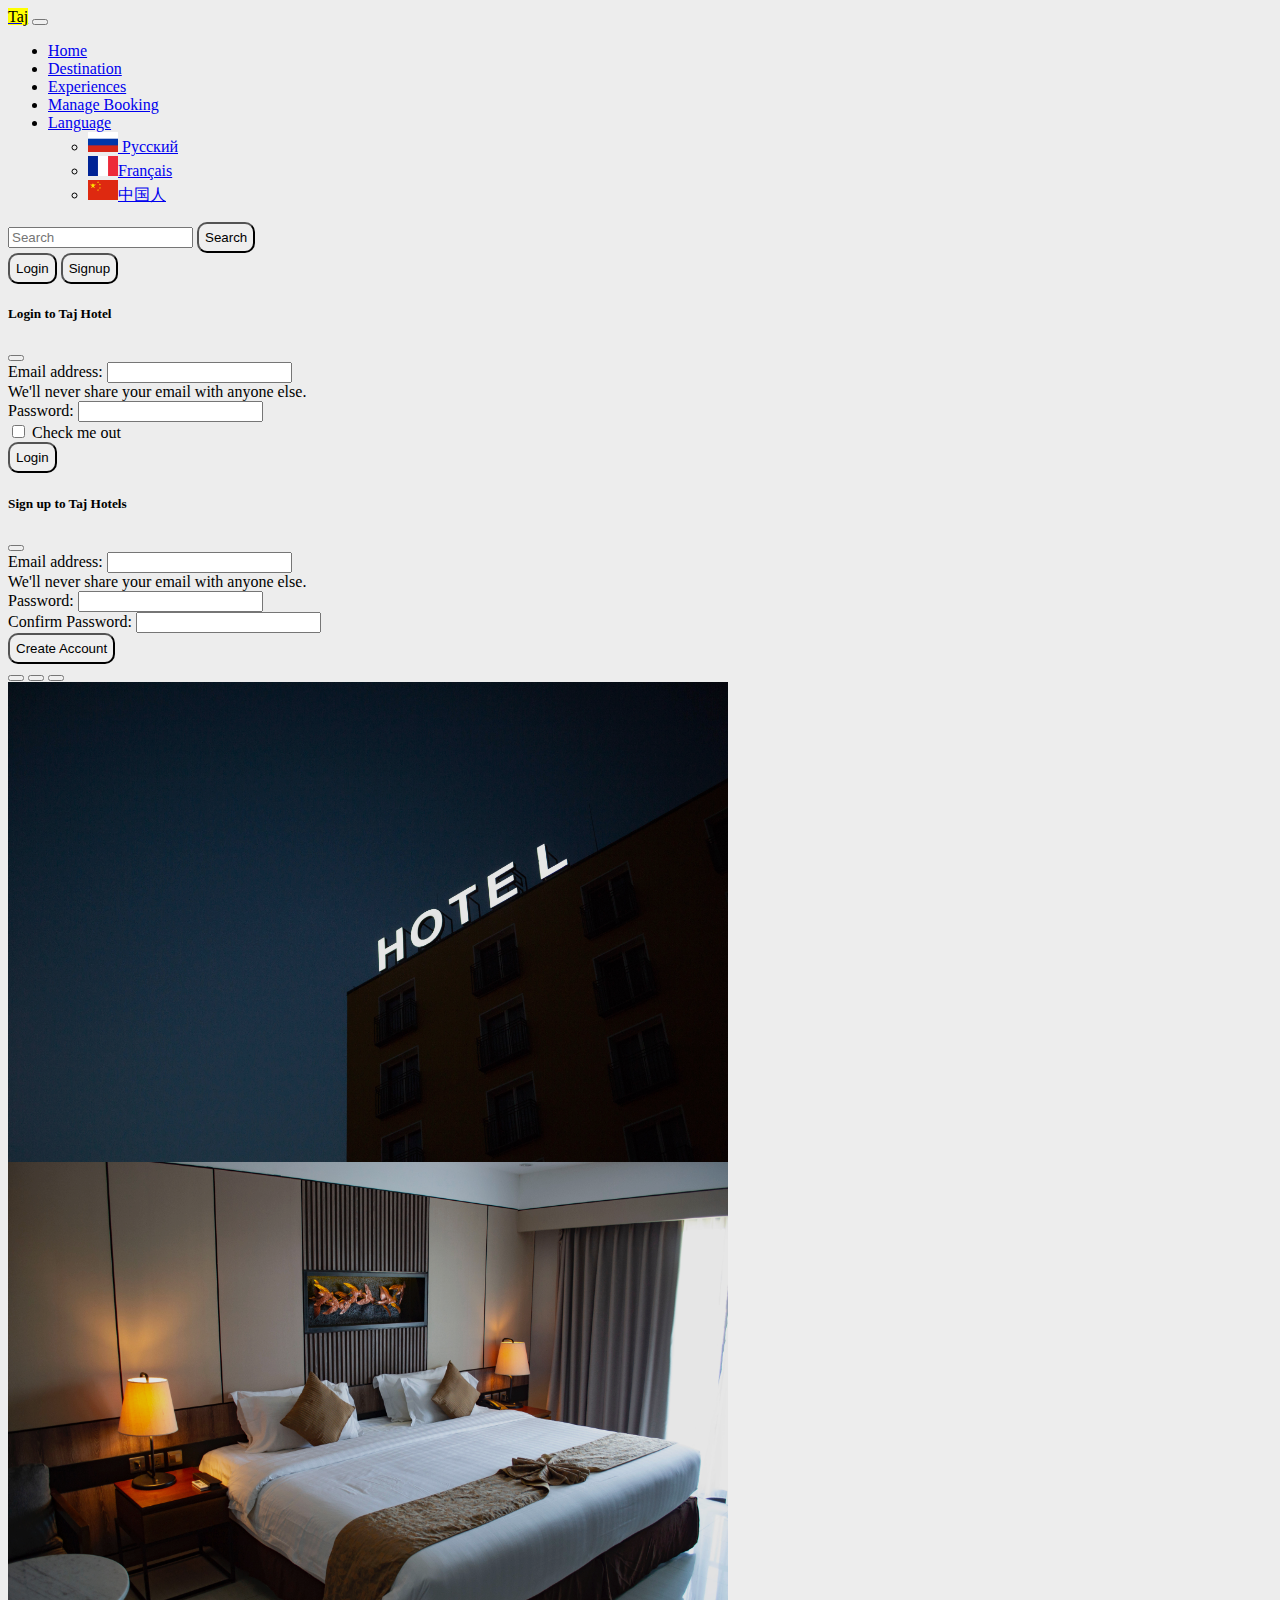
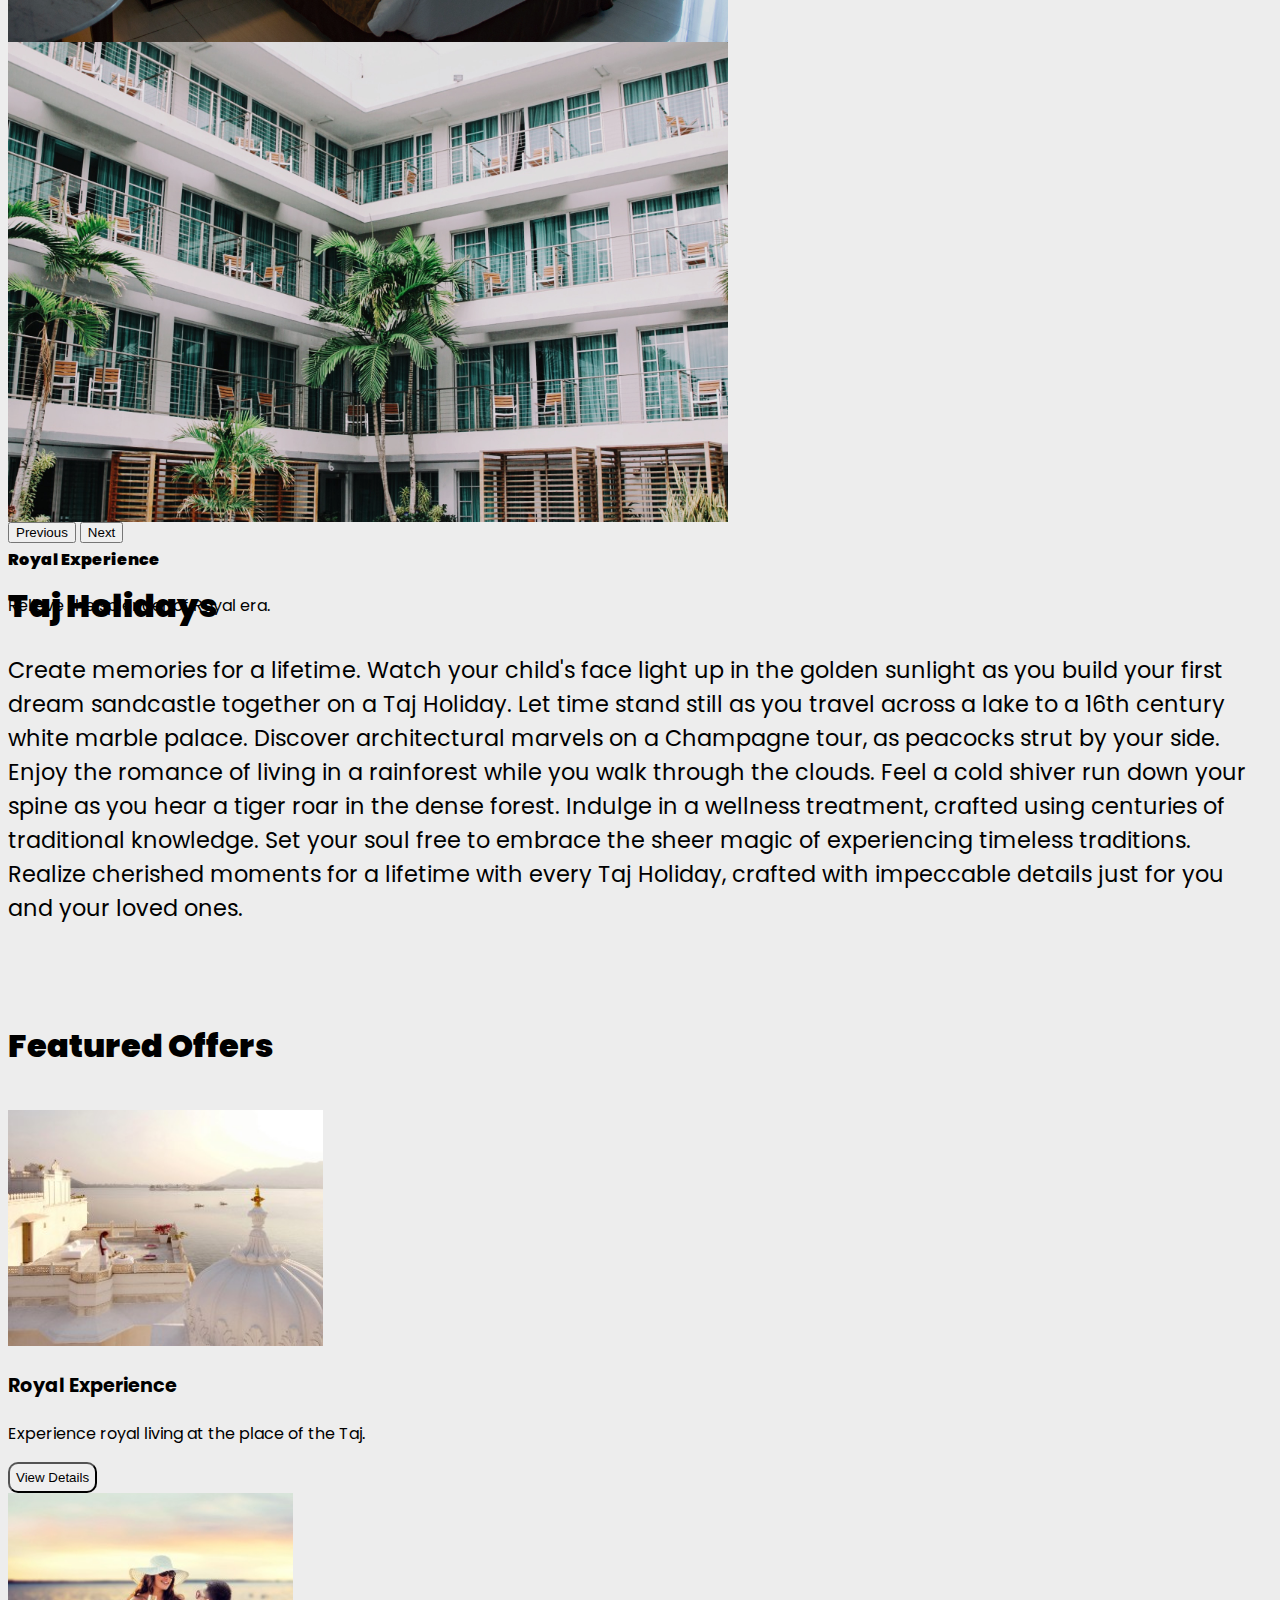
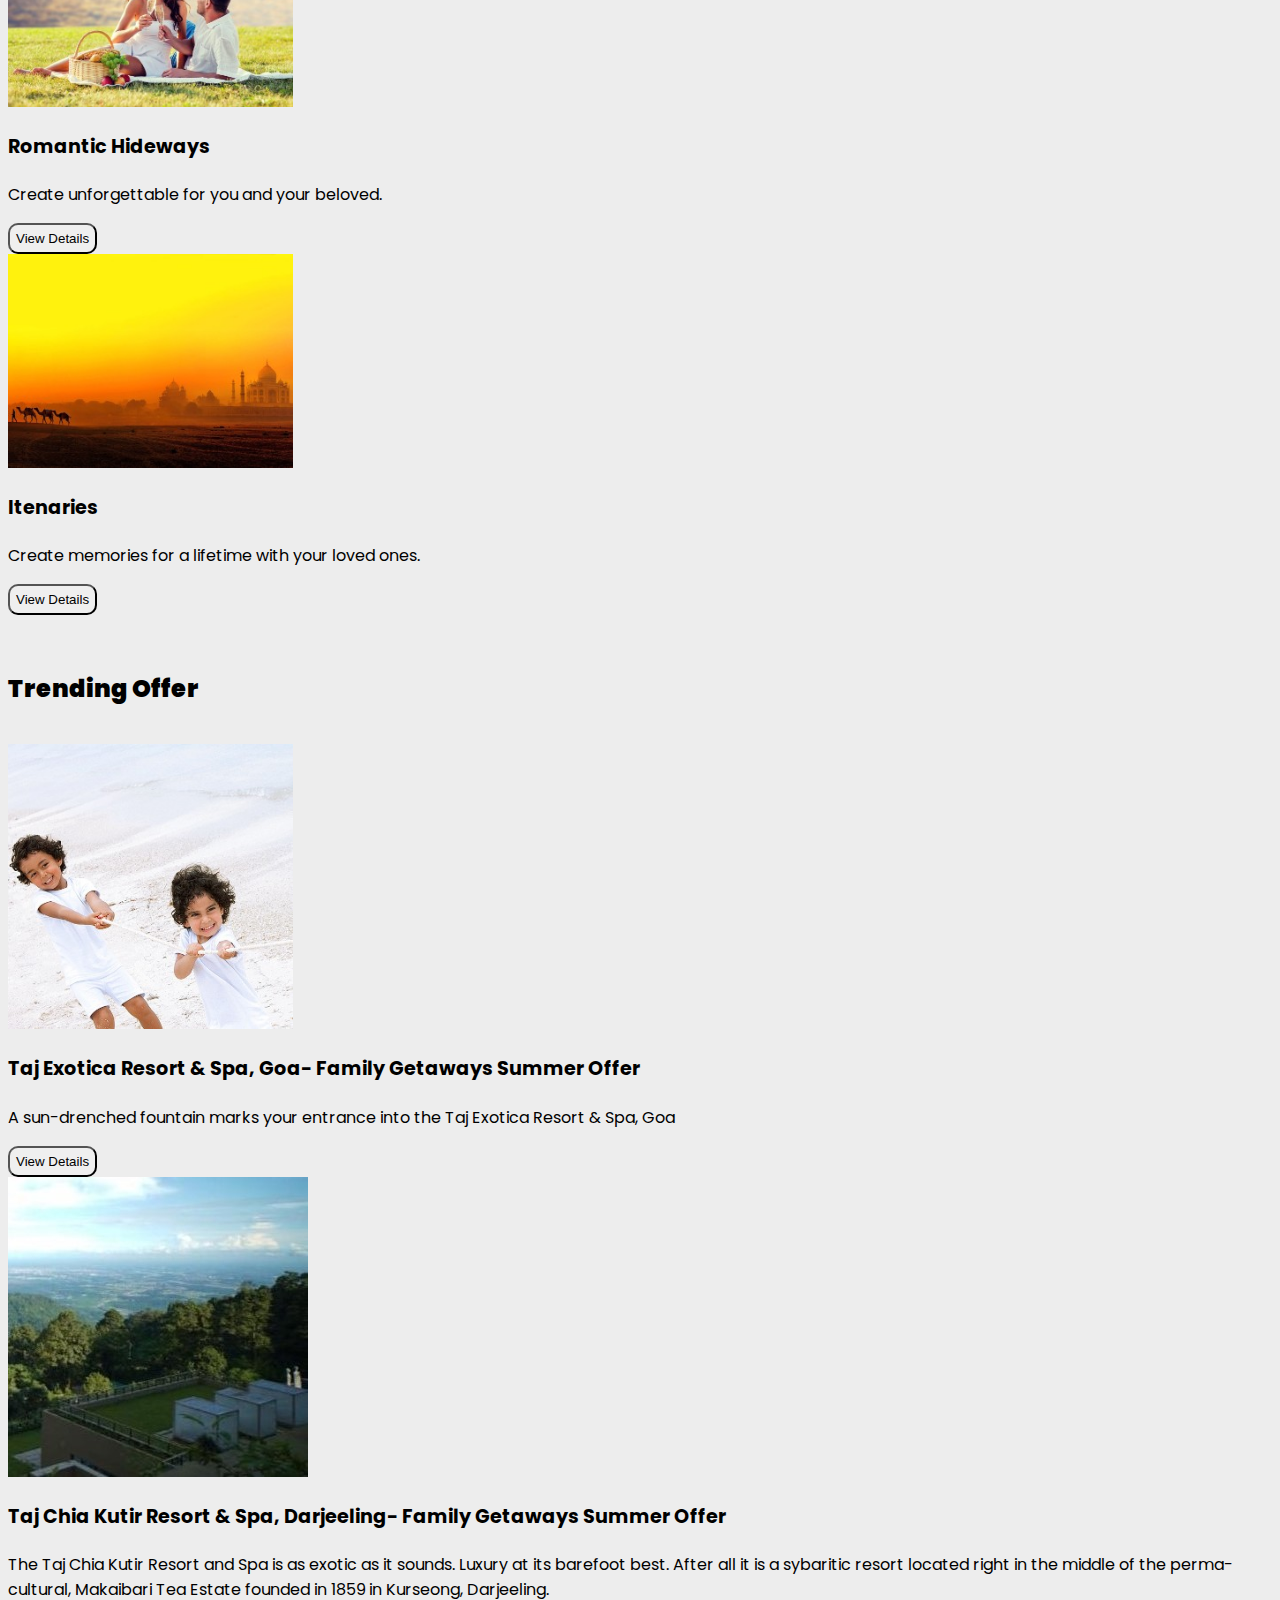
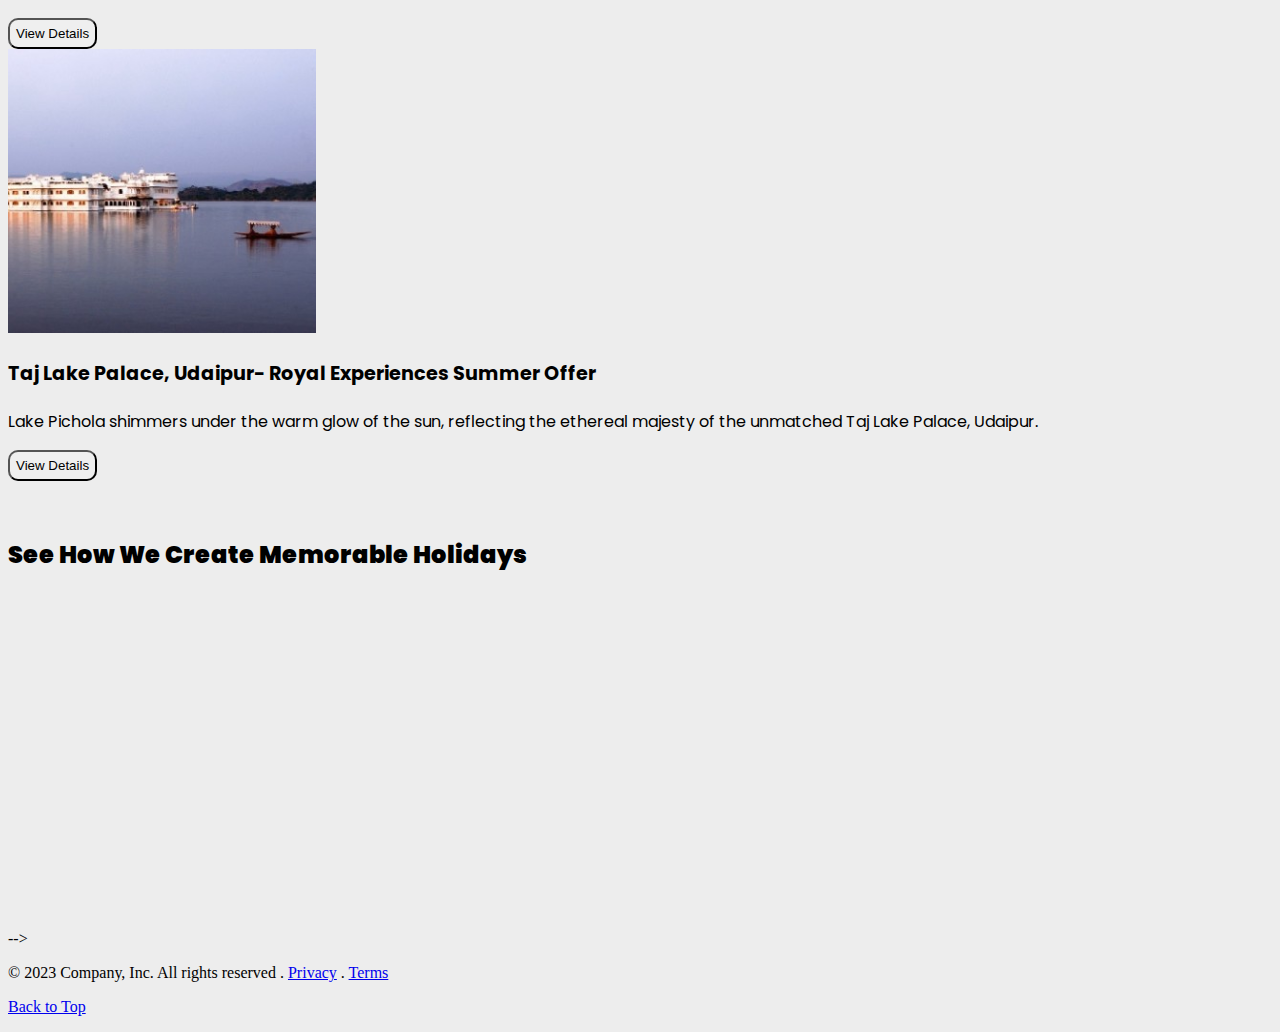
<file: index.html>
<!doctype html>
<html lang="en">

<head>
  <meta charset="utf-8">
  <meta name="viewport" content="width=device-width, initial-scale=1">
  <title>Heaven</title>
  <link href="https://cdn.jsdelivr.net/npm/bootstrap@5.3.2/dist/css/bootstrap.min.css" rel="stylesheet"
    integrity="sha384-T3c6CoIi6uLrA9TneNEoa7RxnatzjcDSCmG1MXxSR1GAsXEV/Dwwykc2MPK8M2HN" crossorigin="anonymous">
  <link rel="stylesheet" href="styles.css">

</head>

<body>
  <!--This is a Nav Bar section..-->
  <nav class="navbar navbar-expand-lg bg-body-tertiary">
    <div class="container-fluid">
      <a class="navbar-brand" href="#"><mark>Taj</mark></a>
      <button class="navbar-toggler" type="button" data-bs-toggle="collapse" data-bs-target="#navbarSupportedContent"
        aria-controls="navbarSupportedContent" aria-expanded="false" aria-label="Toggle navigation">
        <span class="navbar-toggler-icon"></span>
      </button>
      <div class="collapse navbar-collapse" id="navbarSupportedContent">
        <ul class="navbar-nav me-auto mb-2 mb-lg-0">
          <li class="nav-item">
            <a class="nav-link active" aria-current="page" href="#"> Home </a>
          </li>
          <li class="nav-item">
            <a class="nav-link" href="destination.html">Destination</a>
          </li>
          <li class="nav-item">
            <a class="nav-link" href="experience.html">Experiences</a>
          </li>
          <li class="nav-item">
            <a class="nav-link" href="#">Manage Booking</a>
          </li>
          
          <li class="nav-item dropdown">
            <a class="nav-link dropdown-toggle" href="#" role="button" data-bs-toggle="dropdown" aria-expanded="false">
              Language
            </a>
            <ul class="dropdown-menu">
              <li><a class="dropdown-item" href="#"> <img src="Flag_of_Russia.svg.png" width="30" height="20"
                    alt="Russian Flag"> Русский</a></li>
              <li><a class="dropdown-item" href="#"><img src="download.png" width="30" height="20"
                    alt="Flag">Français</a></li>
              <li><a class="dropdown-item" href="#"><img src="china.png" width="30" height="20"
                    alt="Flag">中国人</a></li>

            </ul>
          </li>
          <!--<li class="nav-item">
                        <a class="nav-link disabled" aria-disabled="true">Disabled</a>
                    </li>-->
        </ul>
        <form class="d-flex" role="search">
          <input class="form-control me-2" type="search" placeholder="Search" aria-label="Search">
          <button class="btn btn-outline-success" type="submit">Search</button>
        </form>
        <div>
          <button class="btn btn-outline-secondary" data-bs-toggle="modal" data-bs-target="#Login">Login</button>
          <button class="btn btn-outline-secondary" data-bs-toggle="modal" data-bs-target="#signup">Signup</button>
        </div>
      </div>
    </div>
  </nav>


  <!--This is a LOGIN Modal!!-->
  <div class="modal fade" id="Login" tabindex="-1" aria-labelledby="modal-title" aria-hidden="true">
    <div class="modal-dialog">
      <div class="modal-content">
        <div class="modal-header">
          <h5 class="modal-title justify-content-center" id="modal-title">Login to Taj Hotel</h5>
          <button type="button" class="btn-close" data-bs-dismiss="modal" aria-label="Close"></button>
        </div>
        <div class="modal-body">
          <form>
            <div class="mb-3">
              <label for="exampleInputEmail1" class="form-label">Email address:</label>
              <input type="email" class="form-control" id="exampleInputEmail1" aria-describedby="emailHelp">
              <div id="emailHelp" class="form-text">We'll never share your email with anyone else.</div>
            </div>
            <div class="mb-3">
              <label for="exampleInputPassword1" class="form-label">Password:</label>
              <input type="password" class="form-control" id="exampleInputPassword1">
            </div>
            <div class="mb-3 form-check">
              <input type="checkbox" class="form-check-input" id="exampleCheck1">
              <label class="form-check-label" for="exampleCheck1">Check me out</label>
            </div>
            <button type="submit" class="btn btn-secondary justify-content-center">Login</button>
          </form>
        </div>
        <!--
        <div class="modal-footer">
          <button type="button" class="btn btn-secondary" data-bs-dismiss="modal">Close</button>
          <button type="button" class="btn btn-secondary">Save changes</button>
        </div>
        -->
      </div>
    </div>
  </div>


  <!--THIS IS A SIGNUP MODAL!!-->
  <div class="modal fade" id="signup" tabindex="-1" aria-labelledby="modal-title" aria-hidden="true">
    <div class="modal-dialog">
      <div class="modal-content">
        <div class="modal-header">
          <h5 class="modal-title" id="modal-title">Sign up to Taj Hotels</h5>
          <button type="button" class="btn-close" data-bs-dismiss="modal" aria-label="Close"></button>
        </div>
        <div class="modal-body">
          <form>
            <div class="mb-3">
              <label for="exampleInputEmail1" class="form-label">Email address:</label>
              <input type="email" class="form-control" id="exampleInputEmail1" aria-describedby="emailHelp">
              <div id="emailHelp" class="form-text">We'll never share your email with anyone else.</div>
            </div>
            <div class="mb-3">
              <label for="exampleInputPassword1" class="form-label">Password:</label>
              <input type="password" class="form-control" id="exampleInputPassword1">
            </div>
            <div class="mb-3">
              <label for="exampleInputPassword2" class="form-label">Confirm Password:</label>
              <input type="password" class="form-control" id="exampleInputPassword2">
            </div>

            <button type="submit" class="btn btn-secondary justify-content-center">Create Account</button>
          </form>

        </div>
      </div>
    </div>
  </div>
  <!--THIS IS CAROUSEL SECTION-->
  <div id="carouselExampleCaptions" class="carousel slide carousel-fade" data-bs-ride="carousel">
    <div class="carousel-indicators">
      <button type="button" data-bs-target="#carouselExampleCaptions" data-bs-slide-to="0" class="active"
        aria-current="true" aria-label="Slide 1"></button>
      <button type="button" data-bs-target="#carouselExampleCaptions" data-bs-slide-to="1"
        aria-label="Slide 2"></button>
      <button type="button" data-bs-target="#carouselExampleCaptions" data-bs-slide-to="2"
        aria-label="Slide 3"></button>
    </div>
    <div class="carousel-inner">
      <div class="carousel-item active c-item">
        <img src="marten-bjork-n_IKQDCyrG0-unsplash.jpg" class="d-block w-100 c-img" alt="...">
        <div class="carousel-caption d-none d-md-block">
          <h4 style="font-family: poppins,sans-serif;"> <b> International Getaways </b></h4>
          <p style="font-family: poppins;">Experience the world of amazing possibility.</p>
        </div>
      </div>
      <div class="carousel-item c-item">
        <img src="vojtech-bruzek-Yrxr3bsPdS0-unsplash.jpg" class="d-block w-100 c-img" alt="...">
        <div class="carousel-caption d-none d-md-block">
          <h4 style="font-family: poppins,sans-serif;"> <b> Family Gateways </b>  </h4>
          <p style="font-family: poppins;">Rediscover the joy of travelling with Taj Holidays .</p>
        </div>
      </div>
      <div class="carousel-item c-item">
        <img src="francesca-saraco-_dS27XGgRyQ-unsplash.jpg" class="d-block w-100 c-img" alt="...">
        <div class="carousel-caption d-none d-md-block">
          <h4 style="font-family: poppins,sans-serif;"><b>Royal Experience</b></h4>
          <p style="font-family: poppins;">Relieve the splender of Royal era.</p>
        </div>
      </div>
    </div>
    <button class="carousel-control-prev" type="button" data-bs-target="#carouselExampleCaptions" data-bs-slide="prev">
      <span class="carousel-control-prev-icon" aria-hidden="true"></span>
      <span class="visually-hidden">Previous</span>
    </button>
    <button class="carousel-control-next" type="button" data-bs-target="#carouselExampleCaptions" data-bs-slide="next">
      <span class="carousel-control-next-icon" aria-hidden="true"></span>
      <span class="visually-hidden">Next</span>
    </button>

  </div> <br>
  <!--THIS IS A PARA SECTION AT THE BEGNING-->
  <div class="container-fluid">
    <div class="container text-center">
      <h1 style="font-family: poppins,sans-serif;"> <b> Taj Holidays</b> </h1>
      <div class="row">
        <div class="col-lg-12 placeholder-titlewrap">
          <p class="lead" style="font-size: 1.4rem; font-family: poppins,sans-serif;">
            Create memories for a lifetime. Watch your child's face light up in the golden sunlight as you
            build
            your
            first dream sandcastle together on a Taj Holiday. Let time stand still as you travel across a
            lake
            to a 16th
            century white marble palace. Discover architectural marvels on a Champagne tour, as peacocks
            strut
            by your
            side. Enjoy the romance of living in a rainforest while you walk through the clouds. Feel a cold
            shiver run
            down your spine as you hear a tiger roar in the dense forest. Indulge in a wellness treatment,
            crafted using
            centuries of traditional knowledge. Set your soul free to embrace the sheer magic of
            experiencing
            timeless
            traditions. Realize cherished moments for a lifetime with every Taj Holiday, crafted with
            impeccable
            details
            just for you and your loved ones.
          </p>
        </div>
      </div>
    </div>
  </div> <br> <br> <br>

  <!--THIS IS A CARD SECTION 1ST ROW!!-->
  <div class="container text-center mt-5 px-10">
    <h1 style="font-family: poppins,sans-serif;"> <b> Featured Offers </b></h1> <br>
    <div class="row">

      <div class="col-12 col-lg-4 col-md-12">
        <div class="text-center card-box rounded-2 p-5 ">
          <img src="Royalexperience.jpeg" class=" card-img img-fluid" width="315px" alt="Royalexperience">
          <h4 class="my-3 card-title">

            <span style=" font-family: poppins,sans-serif; font-size: 1.2em;">  Royal Experience </span>

          </h4>
          <p style="font-family: poppins;" class="mb-5" >Experience royal living at the place of the Taj.</p>
          <div class="d-flex justify-content-center">
            <button type="button" class="btn btn-secondary btn-sm">View Details</button>
          </div>
        </div>
      </div>

      <div class="col-12 col-lg-4 col-md-12 ">
        <div class="text-center card-box rounded-2 p-5 shadow">
          <img src="Romantichideways.jpeg" class="card-img img-fluid" width="285px" alt="Romantichideways">
          <h4 class="my-3 card-title">

            <span style=" font-family: poppins,serif; font-size: 1.2em;">Romantic Hideways</span>

          </h4>
          <p style="font-family: poppins;" class="mb-5">Create unforgettable for you and your beloved.</p>
          <div class="d-flex justify-content-center">
            <button type="button" class="btn btn-secondary btn-sm">View Details</button>
          </div>
        </div>
      </div>
      <div class="col-12 col-lg-4 col-md-12">
        <div class="text-center card-box rounded-2 p-5 ">
          <img src="itenaries.jpeg" class="img-fluid" width="285px" alt="itenaries">
          <h4 class="my-3 card-title">

            <span style=" font-family: poppins,serif; font-size: 1.2em;">Itenaries</span>

          </h4>
          <p style="font-family: poppins;" class="mb-5">Create memories for a lifetime with your loved ones.</p>
          <div class="d-flex justify-content-center">
            <button type="button" class="btn btn-secondary btn-sm">View Details</button>
          </div>
        </div>
      </div>
    </div>
  </div> <br><br>

  <!--THIS IS A CARD SECTION 2ND ROW!!-->
  <div class="container mt-5 text-center">
    <h2 style="font-family: poppins,sans-serif;"> <b> Trending Offer </b></h2> <br>
    <div class="row">
      <div class="col-12 col-lg-4 col-md-12">
        <div class="text-center card-box rounded-2 p-5 ">
          <img src="Tajexotica.web.323.323.jpeg" class="img-fluid" width="285px" alt="Tajexotic">
          <h4 class="my-3 card-title">

            <span style=" font-family: poppins,serif; font-size: 1.2em;">Taj Exotica Resort & Spa, Goa- Family Getaways Summer Offer</span>

          </h4>
          <p style="font-family: poppins;" class="mb-5 card-text">A sun-drenched fountain marks your entrance into the Taj Exotica Resort & Spa, Goa</p>
          <div class="d-flex justify-content-center">
            <button type="button" class="btn btn-secondary  btn-sm">View Details</button>
          </div>
        </div>
      </div>
      <div class="col-12 col-lg-4 col-md-12">
        <div class="text-center card-box rounded-2 p-5 shadow">
          <img src="TajChia (1).jpg" class="img-fluid"  alt="Tajexotic">
          <h4 class="my-3 card-title">

            <span style=" font-family: poppins,serif; font-size: 1.2em;"> Taj Chia Kutir Resort & Spa, Darjeeling- Family Getaways Summer
              Offer</span>

          </h4>
          <p style="font-family: poppins;" class="mb-3 card-text">The Taj Chia Kutir Resort and Spa is as exotic as it sounds. Luxury at its barefoot best.
            After all it is a sybaritic resort located right in the middle of the perma-cultural, Makaibari Tea Estate
            founded in 1859 in Kurseong, Darjeeling. </p>
          <div class="d-flex justify-content-center">
            <button type="button" class="btn btn-secondary btn-sm">View Details</button>
          </div>
        </div>
      </div>
      <div class="col-12 col-lg-4 col-md-12">
        <div class="text-center card-box rounded-2 p-5 ">
          <img src="Tajlakepalace.web.323.323.jpeg" class="img-fluid" width="308px" alt="Tajexotic">
          <h4 class="my-3 card-title">

            <span style=" font-family: poppins,serif; font-size: 1.2em;">Taj Lake Palace, Udaipur- Royal Experiences Summer Offer</span>

          </h4>
          <p style="font-family: poppins;" class="mb-5 card-text">Lake Pichola shimmers under the warm glow of the sun, reflecting the ethereal majesty of the
            unmatched Taj Lake Palace, Udaipur.

          </p>
          <div class="d-flex justify-content-center">
            <button type="button" class="btn btn-secondary btn-sm">View Details</button>
          </div>
        </div>
      </div>
    </div>
  </div> <br> <br>
  
  <div class="container">
    <div class="row">
      <div class="col-12 text-center mb-3">
        <h2 style="font-family: poppins,sans-serif;" ><b> See How We Create Memorable Holidays </b> </h2>
      </div>
    </div>
  </div>
  <section>
    <div class="container mb-4">
      <div class="row">
        
        <div class="holidayLand-memorable-wrapper col-lg-12 col-sm-12 col-md-12">
          <div class="memorable-image-container">
            <iframe title="Taj Holidays Video" width="100%" height="334px " src="https://www.youtube.com/embed/bg7SQC5Uhvk?rel=0" frameborder="0" allow="autoplay; encrypted-media" allowfullscreen="" loading="lazy"></iframe>
          </div>
        </div>
        
      </div>
    </div>
  
  </section>
  
  

  <!--THIS IS A FOOTER SECTION.-->
  <footer class="container">
    <div class="d-flex flex-column flex-sm-row justify-content-between py-4 my-4 border-top">-->
      <p>© 2023 Company, Inc. All rights reserved . <a href="#">Privacy</a> . <a href="#">Terms</a> </p>
      <p class="float-right"><a href="#">Back to Top</a></p>

    </div>
  </footer>





  <script src="https://cdn.jsdelivr.net/npm/bootstrap@5.3.2/dist/js/bootstrap.bundle.min.js"
    integrity="sha384-C6RzsynM9kWDrMNeT87bh95OGNyZPhcTNXj1NW7RuBCsyN/o0jlpcV8Qyq46cDfL"
    crossorigin="anonymous"></script>
</body>

</html>
</file>
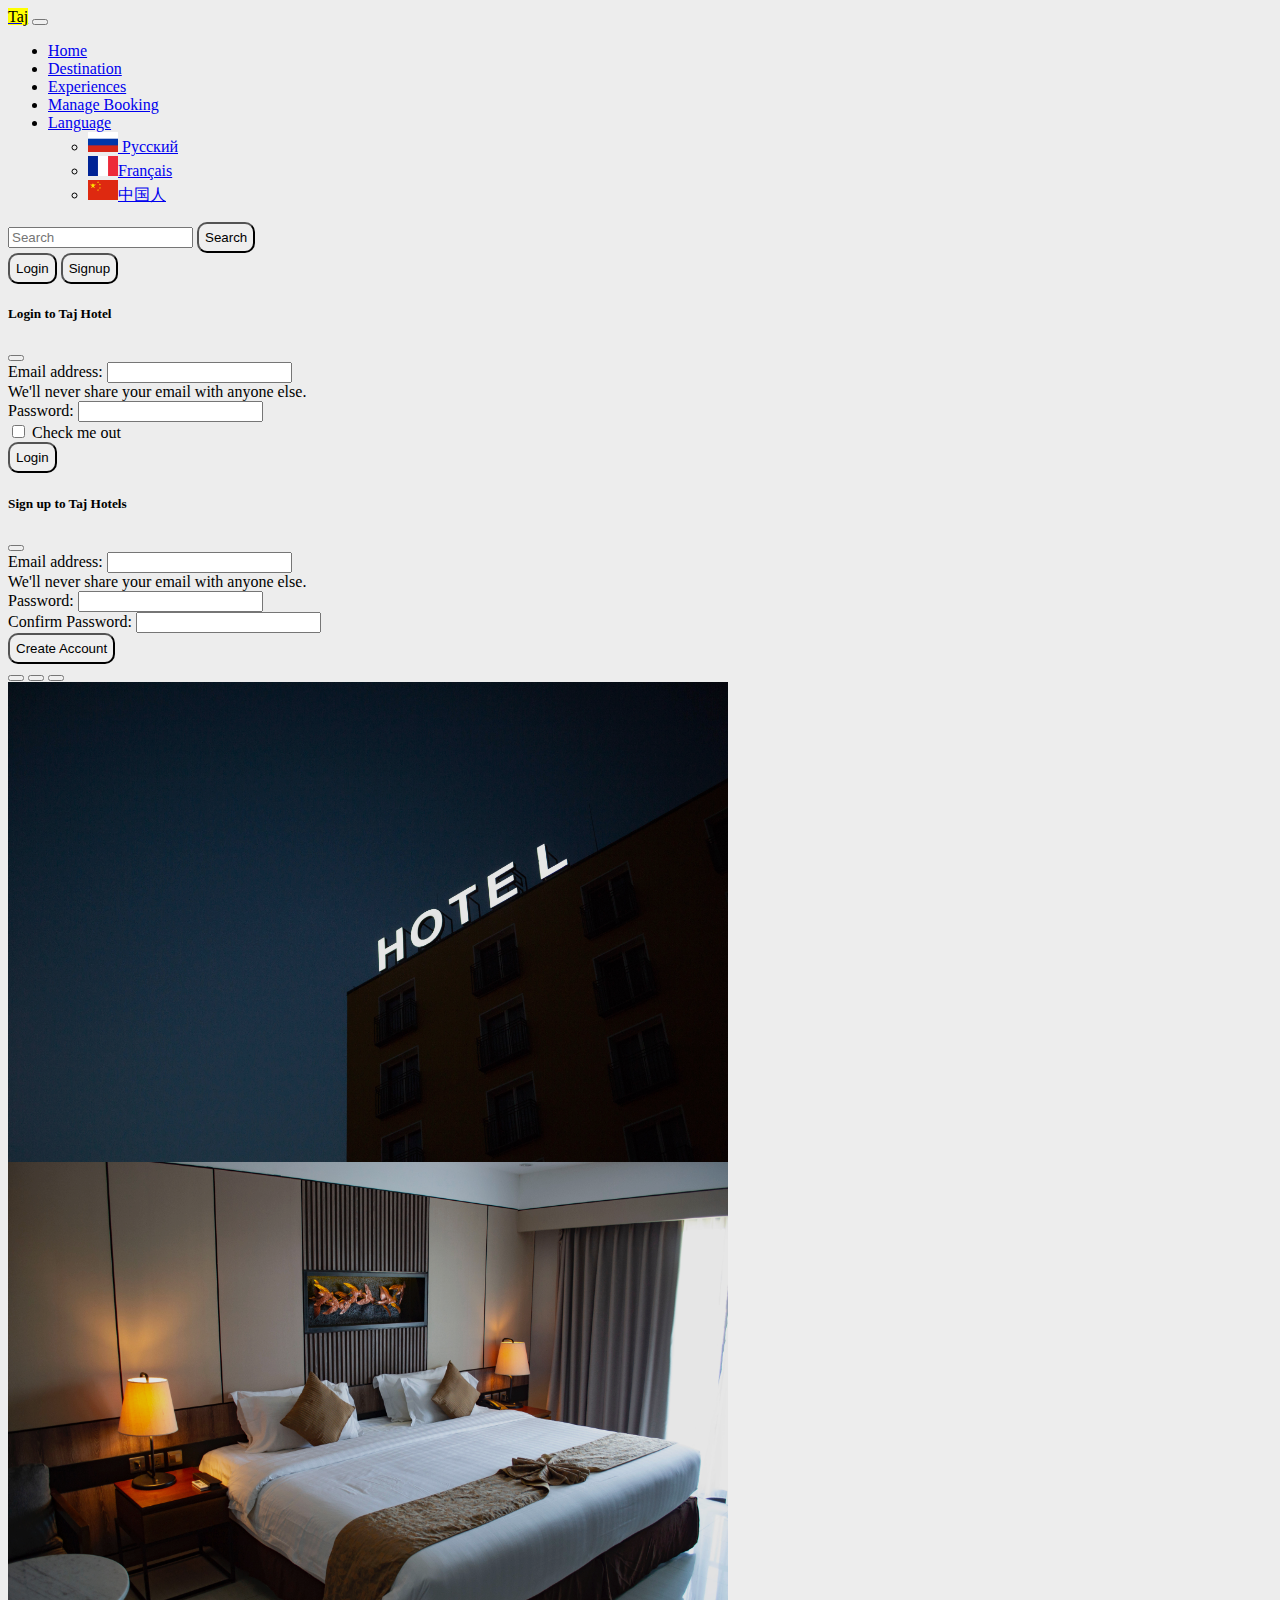
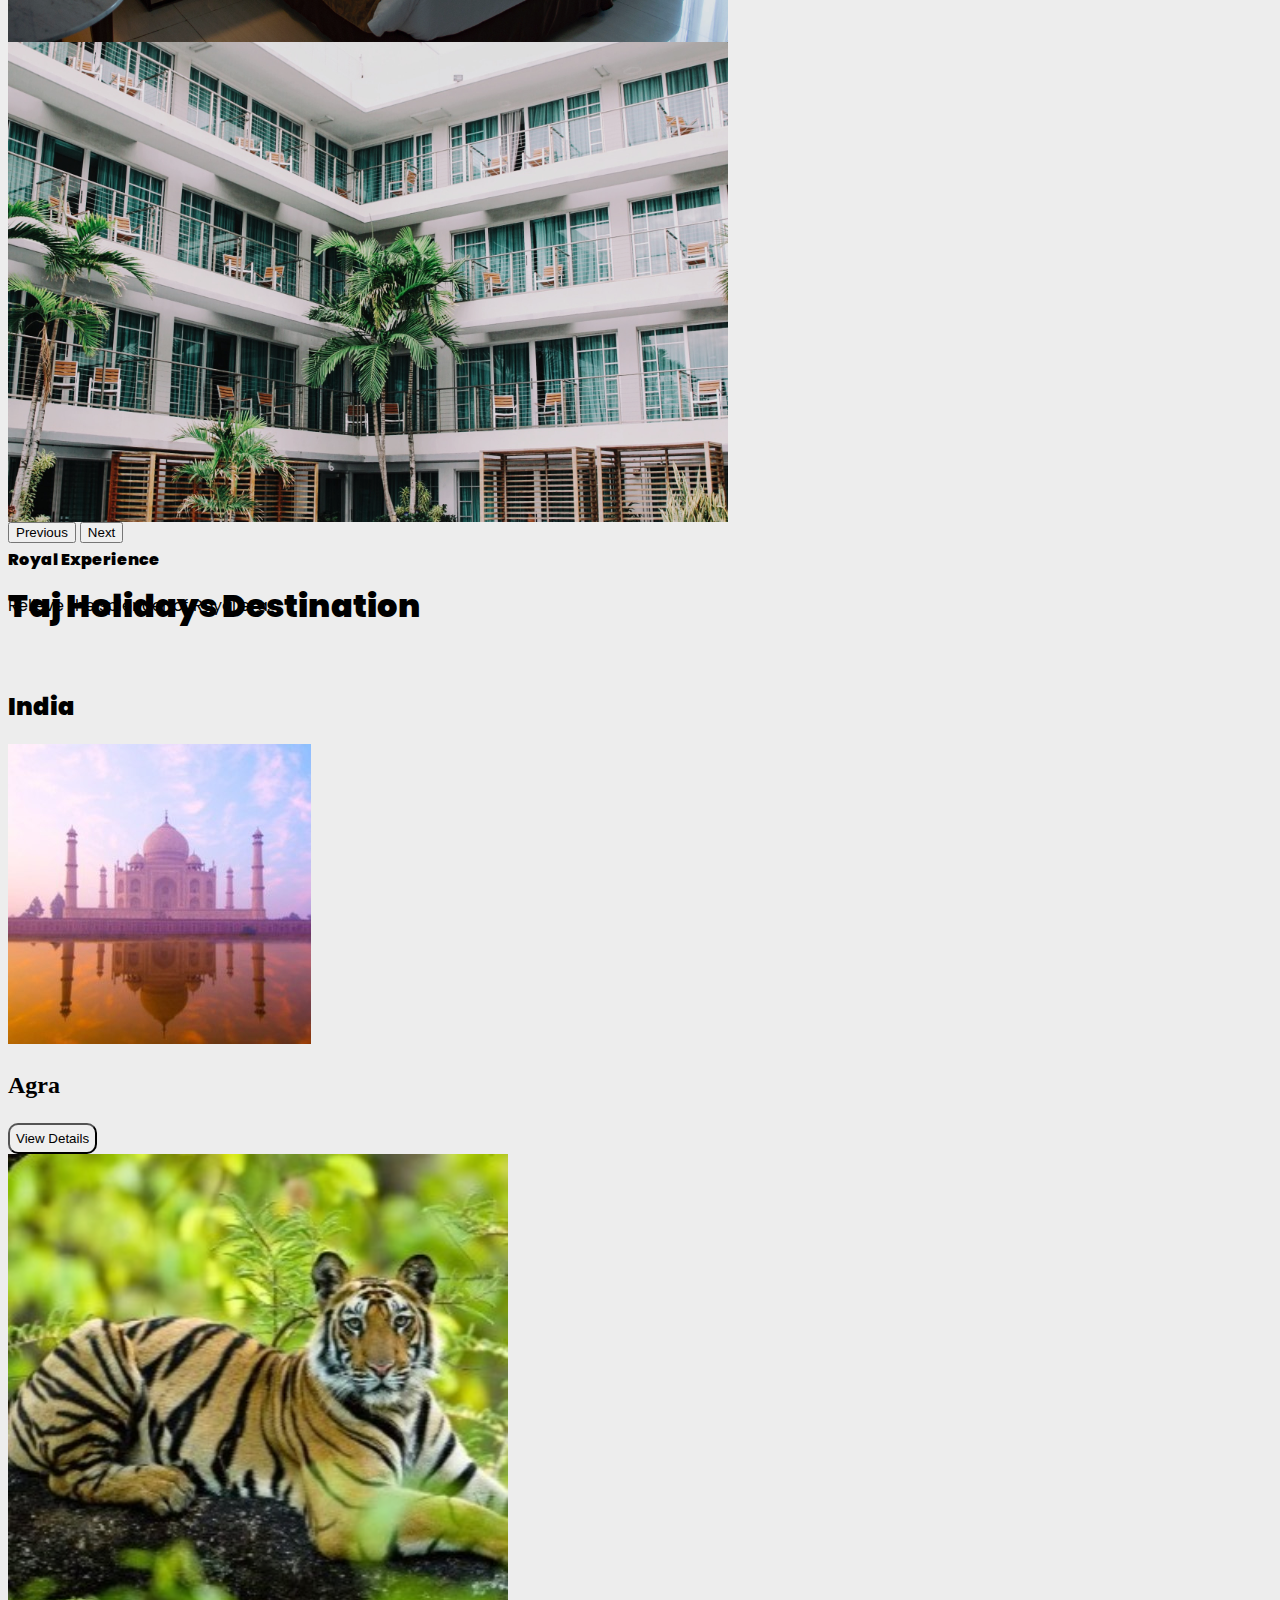
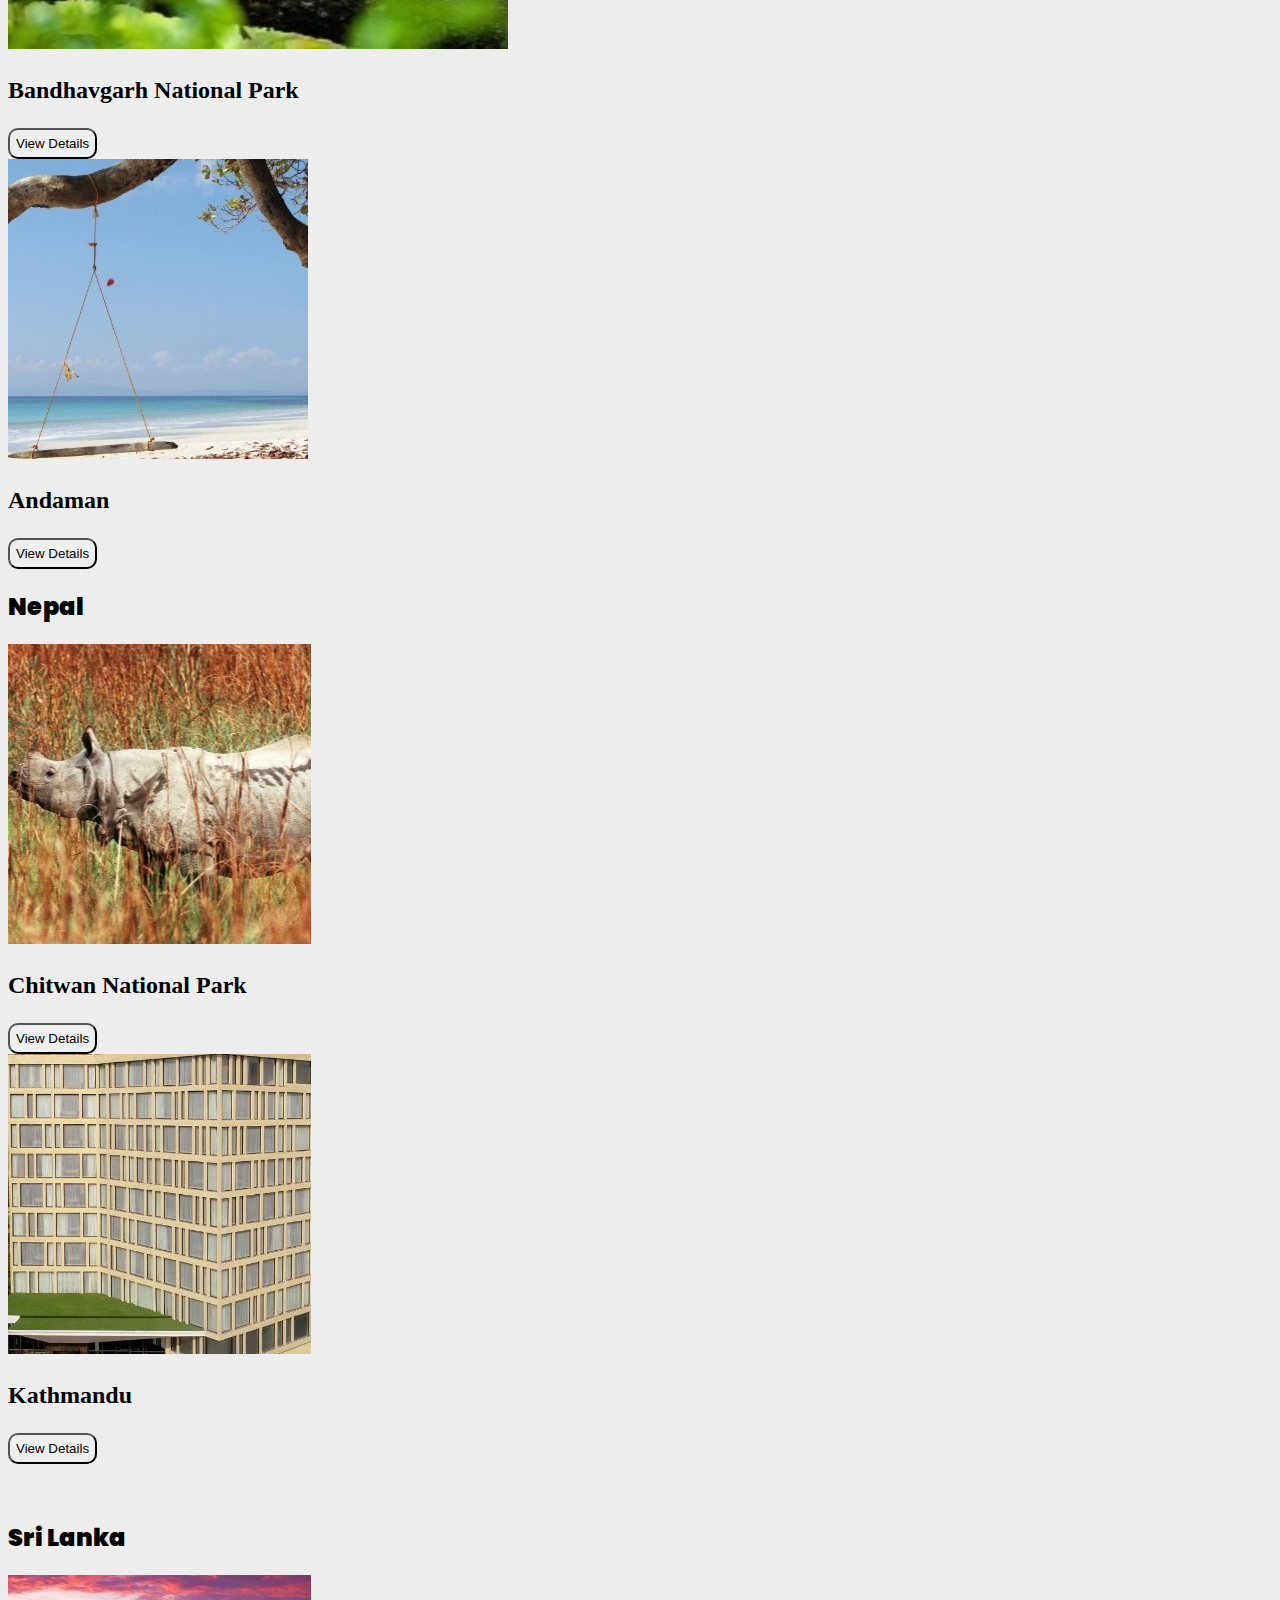
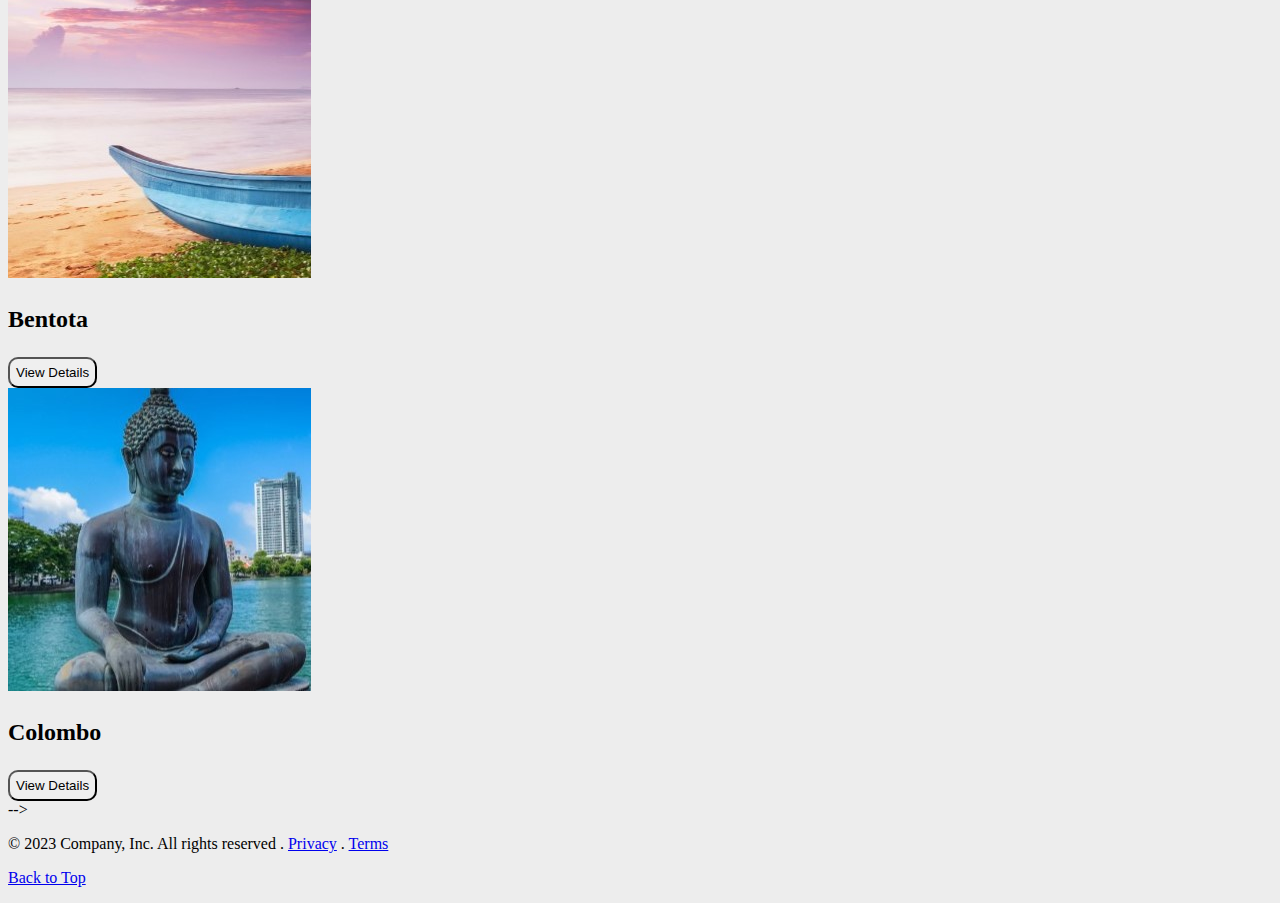
<file: destination.html>
<!doctype html>
<html lang="en">

<head>
    <meta charset="utf-8">
    <meta name="viewport" content="width=device-width, initial-scale=1">
    <title>Heaven</title>
    <link href="https://cdn.jsdelivr.net/npm/bootstrap@5.3.2/dist/css/bootstrap.min.css" rel="stylesheet"
        integrity="sha384-T3c6CoIi6uLrA9TneNEoa7RxnatzjcDSCmG1MXxSR1GAsXEV/Dwwykc2MPK8M2HN" crossorigin="anonymous">
    <link rel="stylesheet" href="styles.css">
    <!--
    <style>
        img{
            height: 140px;
            width: 200px;
            
        }
    </style>-->
</head>

<body>
    <!--This is a Nav Bar section..-->
    <nav class="navbar navbar-expand-lg bg-body-tertiary">
        <div class="container-fluid">
            <a class="navbar-brand" href="#"><mark>Taj</mark></a>
            <button class="navbar-toggler" type="button" data-bs-toggle="collapse"
                data-bs-target="#navbarSupportedContent" aria-controls="navbarSupportedContent" aria-expanded="false"
                aria-label="Toggle navigation">
                <span class="navbar-toggler-icon"></span>
            </button>
            <div class="collapse navbar-collapse" id="navbarSupportedContent">
                <ul class="navbar-nav me-auto mb-2 mb-lg-0">
                    <li class="nav-item">
                        <a class="nav-link " aria-current="page" href="index.html"> Home</a>
                    </li>
                    <li class="nav-item">
                        <a class="nav-link active" href="#">Destination</a>
                    </li>
                    <li class="nav-item">
                        <a class="nav-link" href="experience.html">Experiences</a>
                    </li>
                    <li class="nav-item">
                        <a class="nav-link" href="#">Manage Booking</a>
                    </li>

                    <li class="nav-item dropdown">
                        <a class="nav-link dropdown-toggle" href="#" role="button" data-bs-toggle="dropdown"
                            aria-expanded="false">
                            Language
                        </a>
                        <ul class="dropdown-menu">
                            <li><a class="dropdown-item" href="#"> <img src="Flag_of_Russia.svg.png" width="30"
                                        height="20" alt="Russian Flag"> Русский</a></li>
                            <li><a class="dropdown-item" href="#"><img src="download.png" width="30" height="20"
                                        alt="Flag">Français</a></li>
                            <li><a class="dropdown-item" href="#"><img src="china.png" width="30" height="20"
                                        alt="Flag">中国人</a></li>

                        </ul>
                    </li>
                    <!--<li class="nav-item">
                        <a class="nav-link disabled" aria-disabled="true">Disabled</a>
                    </li>-->
                </ul>
                <form class="d-flex" role="search">
                    <input class="form-control me-2" type="search" placeholder="Search" aria-label="Search">
                    <button class="btn btn-outline-success" type="submit">Search</button>
                </form>
                <div>
                    <button class="btn btn-outline-secondary" data-bs-toggle="modal"
                        data-bs-target="#Login">Login</button>
                    <button class="btn btn-outline-secondary" data-bs-toggle="modal"
                        data-bs-target="#signup">Signup</button>
                </div>
            </div>
        </div>
    </nav>


    <!--This is a LOGIN Modal!!-->
    <div class="modal fade" id="Login" tabindex="-1" aria-labelledby="modal-title" aria-hidden="true">
        <div class="modal-dialog">
            <div class="modal-content">
                <div class="modal-header">
                    <h5 class="modal-title justify-content-center" id="modal-title">Login to Taj Hotel</h5>
                    <button type="button" class="btn-close" data-bs-dismiss="modal" aria-label="Close"></button>
                </div>
                <div class="modal-body">
                    <form>
                        <div class="mb-3">
                            <label for="exampleInputEmail1" class="form-label">Email address:</label>
                            <input type="email" class="form-control" id="exampleInputEmail1"
                                aria-describedby="emailHelp">
                            <div id="emailHelp" class="form-text">We'll never share your email with anyone else.</div>
                        </div>
                        <div class="mb-3">
                            <label for="exampleInputPassword1" class="form-label">Password:</label>
                            <input type="password" class="form-control" id="exampleInputPassword1">
                        </div>
                        <div class="mb-3 form-check">
                            <input type="checkbox" class="form-check-input" id="exampleCheck1">
                            <label class="form-check-label" for="exampleCheck1">Check me out</label>
                        </div>
                        <button type="submit" class="btn btn-primary justify-content-center">Login</button>
                    </form>
                </div>
                <!--
        <div class="modal-footer">
          <button type="button" class="btn btn-secondary" data-bs-dismiss="modal">Close</button>
          <button type="button" class="btn btn-primary">Save changes</button>
        </div>
        -->
            </div>
        </div>
    </div>


    <!--THIS IS A SIGNUP MODAL!!-->
    <div class="modal fade" id="signup" tabindex="-1" aria-labelledby="modal-title" aria-hidden="true">
        <div class="modal-dialog">
            <div class="modal-content">
                <div class="modal-header">
                    <h5 class="modal-title" id="modal-title">Sign up to Taj Hotels</h5>
                    <button type="button" class="btn-close" data-bs-dismiss="modal" aria-label="Close"></button>
                </div>
                <div class="modal-body">
                    <form>
                        <div class="mb-3">
                            <label for="exampleInputEmail1" class="form-label">Email address:</label>
                            <input type="email" class="form-control" id="exampleInputEmail1"
                                aria-describedby="emailHelp">
                            <div id="emailHelp" class="form-text">We'll never share your email with anyone else.</div>
                        </div>
                        <div class="mb-3">
                            <label for="exampleInputPassword1" class="form-label">Password:</label>
                            <input type="password" class="form-control" id="exampleInputPassword1">
                        </div>
                        <div class="mb-3">
                            <label for="exampleInputPassword2" class="form-label">Confirm Password:</label>
                            <input type="password" class="form-control" id="exampleInputPassword2">
                        </div>

                        <button type="submit" class="btn btn-primary justify-content-center">Create Account</button>
                    </form>

                </div>
            </div>
        </div>
    </div>
    <!--THIS IS CAROUSEL SECTION-->
    <div id="carouselExampleCaptions" class="carousel slide carousel-fade" data-bs-ride="carousel">
        <div class="carousel-indicators">
            <button type="button" data-bs-target="#carouselExampleCaptions" data-bs-slide-to="0" class="active"
                aria-current="true" aria-label="Slide 1"></button>
            <button type="button" data-bs-target="#carouselExampleCaptions" data-bs-slide-to="1"
                aria-label="Slide 2"></button>
            <button type="button" data-bs-target="#carouselExampleCaptions" data-bs-slide-to="2"
                aria-label="Slide 3"></button>
        </div>
        <div class="carousel-inner">
            <div class="carousel-item active c-item">
                <img src="marten-bjork-n_IKQDCyrG0-unsplash.jpg" class="d-block w-100 c-img" alt="...">
                <div class="carousel-caption d-none d-md-block">
                    <h4 style="font-family: poppins,sans-serif;"> <b> International Getaways </b></h4>
                    <p style="font-family: poppins;">Experience the world of amazing possibility.</p>
                </div>
            </div>
            <div class="carousel-item c-item">
                <img src="vojtech-bruzek-Yrxr3bsPdS0-unsplash.jpg" class="d-block w-100 c-img" alt="...">
                <div class="carousel-caption d-none d-md-block">
                    <h4 style="font-family: poppins,sans-serif;"> <b> Family Gateways </b></h4>
                    <p style="font-family: poppins;">Rediscover the joy of travelling with Taj Holidays .</p>
                </div>
            </div>
            <div class="carousel-item c-item">
                <img src="francesca-saraco-_dS27XGgRyQ-unsplash.jpg" class="d-block w-100 c-img" alt="...">
                <div class="carousel-caption d-none d-md-block">
                    <h4 style="font-family: poppins,sans-serif;"><b>Royal Experience</b></h4>
                    <p style="font-family: poppins;">Relieve the splender of Royal era.</p>
                </div>
            </div>
        </div>
        <button class="carousel-control-prev" type="button" data-bs-target="#carouselExampleCaptions"
            data-bs-slide="prev">
            <span class="carousel-control-prev-icon" aria-hidden="true"></span>
            <span class="visually-hidden">Previous</span>
        </button>
        <button class="carousel-control-next" type="button" data-bs-target="#carouselExampleCaptions"
            data-bs-slide="next">
            <span class="carousel-control-next-icon" aria-hidden="true"></span>
            <span class="visually-hidden">Next</span>
        </button>

    </div> <br>
    <!--THIS IS A PARA SECTION AT THE BEGNING-->


    <!--THIS IS A CARD SECTION 1ST ROW!!-->

    <div class="container text-center">
        <h1 style="font-family: poppins,sans-serif;"> <b> Taj Holidays Destination </b></h1>
    </div> <br>
    <div class="container text-center mb-2">
        <h2 style="font-family: poppins;"> <b> India </b></h2>
    </div>
    <div class="container text-center">
        <div class="row">
            <div class="col-12 col-lg-4 col-md-12">
                <div class="card-box rounded-2 p-4">
                    <img src="Agra.web.756.756.jpeg" class="card-img img-fluid" alt="">
                    <div>
                        <span style="font-size: 1.5em;"><p class="card-text"> <b> Agra  </b></p></span>
                        <div class="d-flex justify-content-center">
                            <button type="button" class="btn btn-secondary btn-sm">View Details</button>
                          </div>
                    </div>
                </div>
            </div>
            <div class="col-12 col-lg-4 col-md-12">
                <div class="card-box rounded-2 p-4">
                    <img src="Bandhavgarh.web.756.756.jpeg" class="card-img img-fluid" width="500px" alt="Tiger">
                    <div>
                        <span style="font-size: 1.5rem;"><p class="card-text"> <b> Bandhavgarh National Park </b></p></span>
                        <div class="d-flex justify-content-center">
                            <div class="d-flex justify-content-center">
                                <button type="button" class="btn btn-secondary btn-sm">View Details</button>
                              </div>
                          </div>
                    </div>
                </div>
            </div>
            <div class="col-12 col-lg-4 col-md-12">
                <div class="card-box rounded-2 p-4">
                    <img src="Andaman.web.756.756.jpeg" class="card-img img-fluid" alt="Andaman">
                    <div>
                        <span style="font-size: 1.5rem;"><p class="card-text"> <b> Andaman </b></p></span>
                        <div class="d-flex justify-content-center">
                            <button type="button" class="btn btn-secondary btn-sm">View Details</button>
                          </div>
                    </div>
                </div>
            </div>
        </div>
        <!--THIS IS A SECOND ROW OF GRID SECTION!!-->
        <div class="container text-center mb-2">
            <h2 style="font-family: poppins;"> <b> Nepal </b></h2>
        <div class="row mb-2">
            <div class="col-12 col-lg-4 col-md-12">
                <div class="card-box rounded-2 p-4">
                    <img src="Chitwannational.web.756.756.jpeg" class="card-img img-fluid" alt="">
                    <div>
                        <span style="font-size: 1.5rem;"><p class="card-text"> <b> Chitwan National Park </b></p></span>
                        <div class="d-flex justify-content-center">
                            <button type="button" class="btn btn-secondary btn-sm">View Details</button>
                          </div>
                    </div>
                </div>
            </div>
            <div class="col-12 col-lg-4 col-md-12">
                <div class="card-box rounded-2 p-4">
                    <img src="Kathmanduweb.756.756.jpeg" class="card-img img-fluid" alt="Tiger">
                    <div>
                        <span style="font-size: 1.5rem;"><p class="card-text"> <b> Kathmandu</b></p></span>
                        <div class="d-flex justify-content-center">
                            <button type="button" class="btn btn-secondary btn-sm">View Details</button>
                          </div>
                    </div>
                </div>
            </div>
        </div> <br> <br>
        <!--THIS IS A THIRD ROW OF GRID SECTION!!-->
        <div class="container text-center mb-2">
            <h2 style="font-family: poppins;"> <b> Sri Lanka </b></h2>
        <div class="row">
            <div class="col-12 col-lg-4 col-md-12">
                <div class="card-box rounded-2 p-4">
                    <img src="Bentota.web.756.756.jpeg" class="card-img img-fluid" alt="">
                    <div>
                        <span style="font-size: 1.5rem;"><p class="card-text"> <b> Bentota </b></p> </span>
                        <div class="d-flex justify-content-center">
                            <button type="button" class="btn btn-secondary btn-sm">View Details</button>
                          </div>
                    </div>
                </div>
            </div>
            <div class="col-12 col-lg-4 col-md-12">
                <div class="card-box rounded-2 p-4">
                    <img src="Colombo.web.756.756.jpeg" class="card-img img-fluid" alt="Tiger">
                    <div>
                        <span style="font-size: 1.5rem;"><p class="card-text"> <b> Colombo </b></p> </span>
                        <div class="d-flex justify-content-center">
                            <button type="button" class="btn btn-secondary btn-sm">View Details</button>
                          </div>
                    </div>
                </div>
            </div>
        </div>
           


            
    </div>





    <!--THIS IS A FOOTER SECTION.-->
    <footer class="container">
        <div class="d-flex flex-column flex-sm-row justify-content-between py-4 my-4 border-top">-->
            <p>© 2023 Company, Inc. All rights reserved . <a href="#">Privacy</a> . <a href="#">Terms</a> </p>
            <p class="float-right"><a href="#">Back to Top</a></p>

        </div>
    </footer>





    <script src="https://cdn.jsdelivr.net/npm/bootstrap@5.3.2/dist/js/bootstrap.bundle.min.js"
        integrity="sha384-C6RzsynM9kWDrMNeT87bh95OGNyZPhcTNXj1NW7RuBCsyN/o0jlpcV8Qyq46cDfL"
        crossorigin="anonymous"></script>
</body>

</html>
</file>
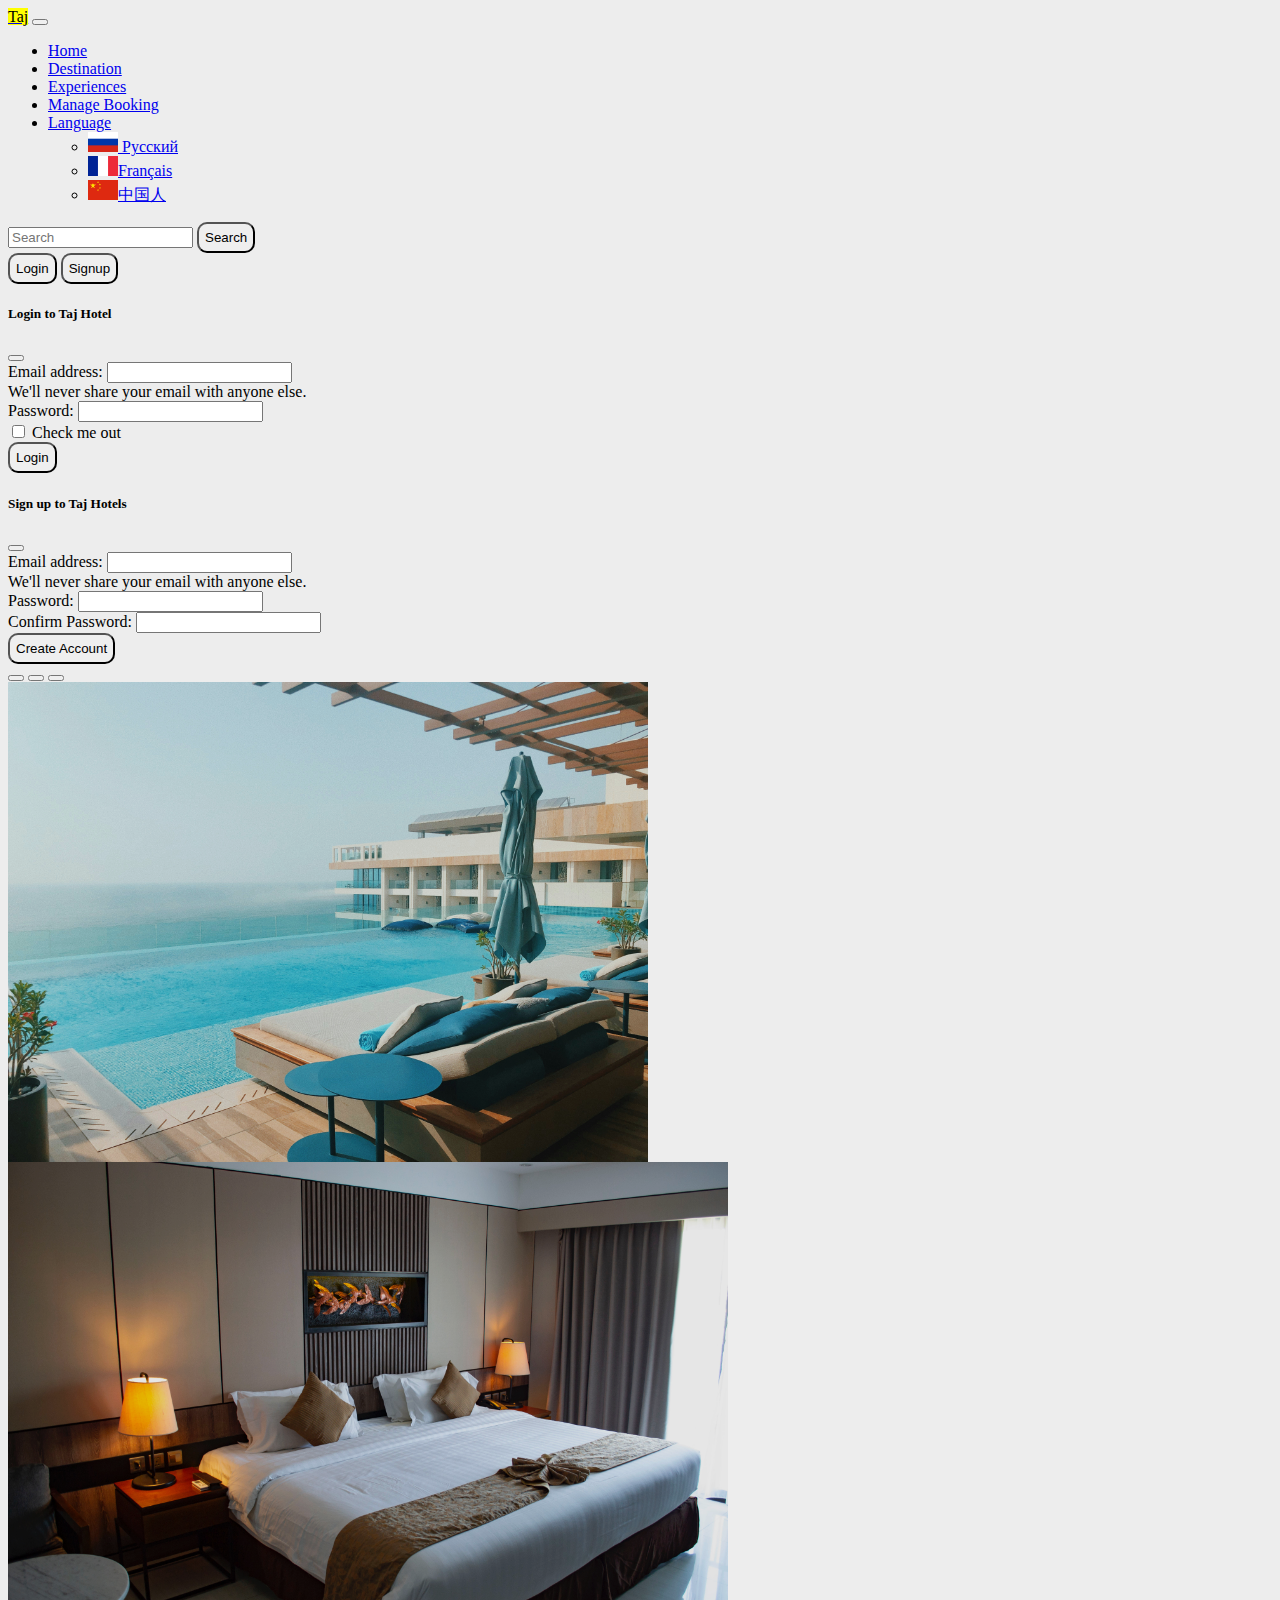
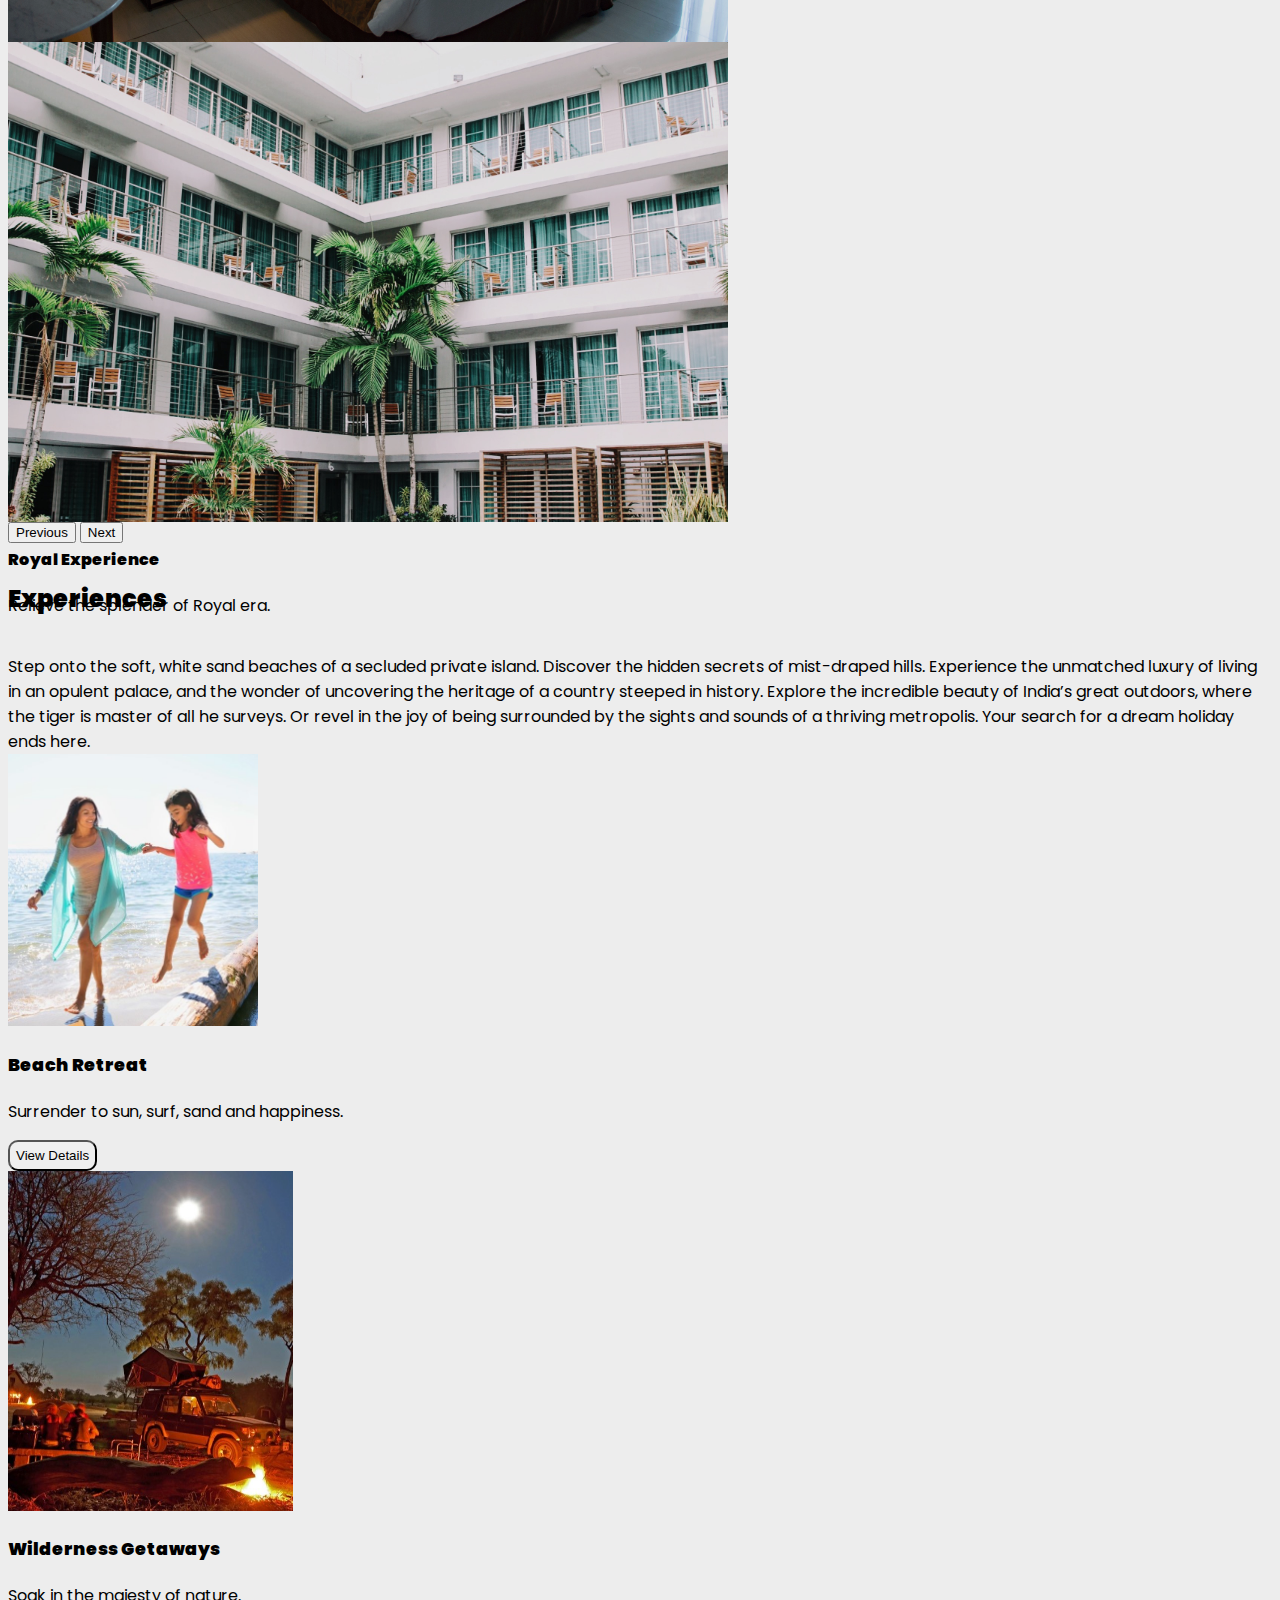
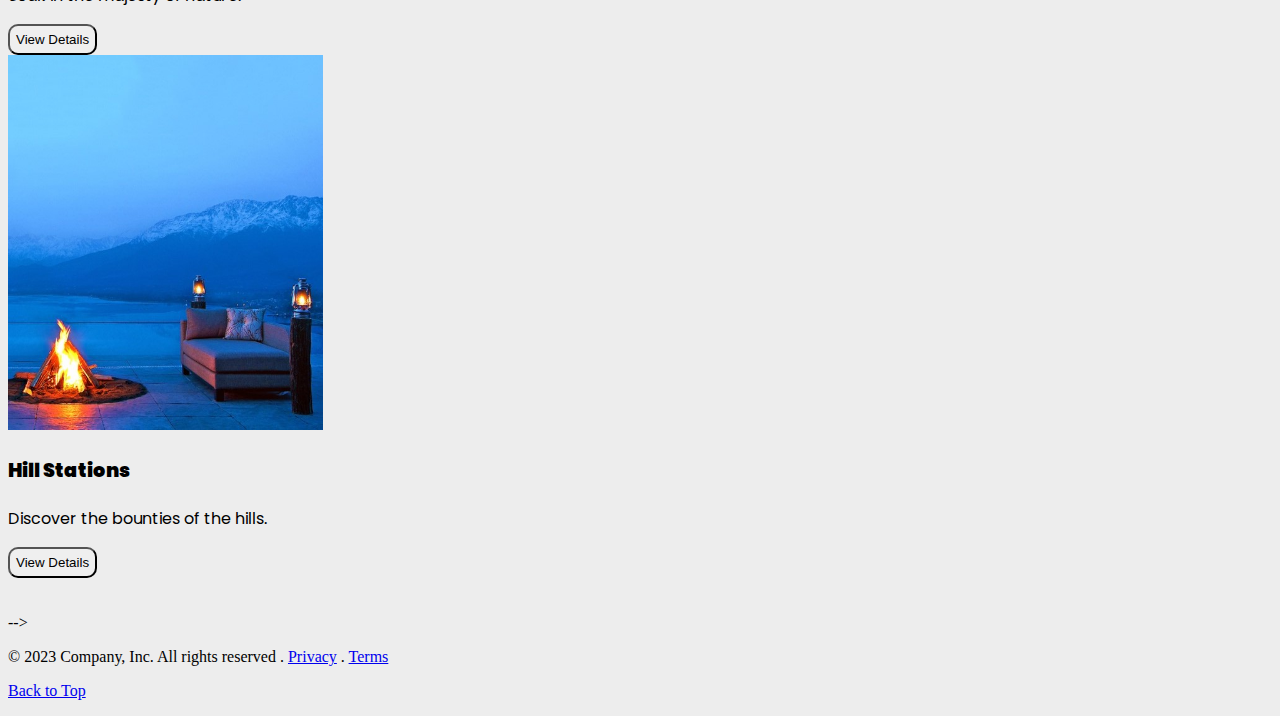
<file: experience.html>
<!doctype html>
<html lang="en">

<head>
    <meta charset="utf-8">
    <meta name="viewport" content="width=device-width, initial-scale=1">
    <title>Heaven</title>
    <link href="https://cdn.jsdelivr.net/npm/bootstrap@5.3.2/dist/css/bootstrap.min.css" rel="stylesheet"
        integrity="sha384-T3c6CoIi6uLrA9TneNEoa7RxnatzjcDSCmG1MXxSR1GAsXEV/Dwwykc2MPK8M2HN" crossorigin="anonymous">
    <link rel="stylesheet" href="styles.css">
    <!--
    <style>
        img{
            height: 140px;
            width: 200px;
            
        }
    </style>-->
</head>

<body>
    <!--This is a Nav Bar section..-->
    <nav class="navbar navbar-expand-lg bg-body-tertiary">
        <div class="container-fluid">
            <a class="navbar-brand" href="#"><mark>Taj</mark></a>
            <button class="navbar-toggler" type="button" data-bs-toggle="collapse"
                data-bs-target="#navbarSupportedContent" aria-controls="navbarSupportedContent" aria-expanded="false"
                aria-label="Toggle navigation">
                <span class="navbar-toggler-icon"></span>
            </button>
            <div class="collapse navbar-collapse" id="navbarSupportedContent">
                <ul class="navbar-nav me-auto mb-2 mb-lg-0">
                    <li class="nav-item">
                        <a class="nav-link " aria-current="page" href="index.html"> Home</a>
                    </li>
                    <li class="nav-item">
                        <a class="nav-link " href="destination.html">Destination</a>
                    </li>
                    <li class="nav-item">
                        <a class="nav-link active" href="#">Experiences</a>
                    </li>
                    <li class="nav-item">
                        <a class="nav-link" href="#">Manage Booking</a>
                    </li>

                    <li class="nav-item dropdown">
                        <a class="nav-link dropdown-toggle" href="#" role="button" data-bs-toggle="dropdown"
                            aria-expanded="false">
                            Language
                        </a>
                        <ul class="dropdown-menu">
                            <li><a class="dropdown-item" href="#"> <img src="Flag_of_Russia.svg.png" width="30"
                                        height="20" alt="Russian Flag"> Русский</a></li>
                            <li><a class="dropdown-item" href="#"><img src="download.png" width="30" height="20"
                                        alt="Flag">Français</a></li>
                            <li><a class="dropdown-item" href="#"><img src="china.png" width="30" height="20"
                                        alt="Flag">中国人</a></li>

                        </ul>
                    </li>
                    <!--<li class="nav-item">
                        <a class="nav-link disabled" aria-disabled="true">Disabled</a>
                    </li>-->
                </ul>
                <form class="d-flex" role="search">
                    <input class="form-control me-2" type="search" placeholder="Search" aria-label="Search">
                    <button class="btn btn-outline-success" type="submit">Search</button>
                </form>
                <div>
                    <button class="btn btn-outline-secondary" data-bs-toggle="modal"
                        data-bs-target="#Login">Login</button>
                    <button class="btn btn-outline-secondary" data-bs-toggle="modal"
                        data-bs-target="#signup">Signup</button>
                </div>
            </div>
        </div>
    </nav>


    <!--This is a LOGIN Modal!!-->
    <div class="modal fade" id="Login" tabindex="-1" aria-labelledby="modal-title" aria-hidden="true">
        <div class="modal-dialog">
            <div class="modal-content">
                <div class="modal-header">
                    <h5 class="modal-title justify-content-center" id="modal-title">Login to Taj Hotel</h5>
                    <button type="button" class="btn-close" data-bs-dismiss="modal" aria-label="Close"></button>
                </div>
                <div class="modal-body">
                    <form>
                        <div class="mb-3">
                            <label for="exampleInputEmail1" class="form-label">Email address:</label>
                            <input type="email" class="form-control" id="exampleInputEmail1"
                                aria-describedby="emailHelp">
                            <div id="emailHelp" class="form-text">We'll never share your email with anyone else.</div>
                        </div>
                        <div class="mb-3">
                            <label for="exampleInputPassword1" class="form-label">Password:</label>
                            <input type="password" class="form-control" id="exampleInputPassword1">
                        </div>
                        <div class="mb-3 form-check">
                            <input type="checkbox" class="form-check-input" id="exampleCheck1">
                            <label class="form-check-label" for="exampleCheck1">Check me out</label>
                        </div>
                        <button type="submit" class="btn btn-secondary justify-content-center">Login</button>
                    </form>
                </div>
                <!--
        <div class="modal-footer">
          <button type="button" class="btn btn-secondary" data-bs-dismiss="modal">Close</button>
          <button type="button" class="btn btn-secondary">Save changes</button>
        </div>
        -->
            </div>
        </div>
    </div>


    <!--THIS IS A SIGNUP MODAL!!-->
    <div class="modal fade" id="signup" tabindex="-1" aria-labelledby="modal-title" aria-hidden="true">
        <div class="modal-dialog">
            <div class="modal-content">
                <div class="modal-header">
                    <h5 class="modal-title" id="modal-title">Sign up to Taj Hotels</h5>
                    <button type="button" class="btn-close" data-bs-dismiss="modal" aria-label="Close"></button>
                </div>
                <div class="modal-body">
                    <form>
                        <div class="mb-3">
                            <label for="exampleInputEmail1" class="form-label">Email address:</label>
                            <input type="email" class="form-control" id="exampleInputEmail1"
                                aria-describedby="emailHelp">
                            <div id="emailHelp" class="form-text">We'll never share your email with anyone else.</div>
                        </div>
                        <div class="mb-3">
                            <label for="exampleInputPassword1" class="form-label">Password:</label>
                            <input type="password" class="form-control" id="exampleInputPassword1">
                        </div>
                        <div class="mb-3">
                            <label for="exampleInputPassword2" class="form-label">Confirm Password:</label>
                            <input type="password" class="form-control" id="exampleInputPassword2">
                        </div>

                        <button type="submit" class="btn btn-secondary justify-content-center">Create Account</button>
                    </form>

                </div>
            </div>
        </div>
    </div>
    <!--THIS IS CAROUSEL SECTION-->
    <div id="carouselExampleCaptions" class="carousel slide carousel-fade" data-bs-ride="carousel">
        <div class="carousel-indicators">
            <button type="button" data-bs-target="#carouselExampleCaptions" data-bs-slide-to="0" class="active"
                aria-current="true" aria-label="Slide 1"></button>
            <button type="button" data-bs-target="#carouselExampleCaptions" data-bs-slide-to="1"
                aria-label="Slide 2"></button>
            <button type="button" data-bs-target="#carouselExampleCaptions" data-bs-slide-to="2"
                aria-label="Slide 3"></button>
        </div>
        <div class="carousel-inner">
            <div class="carousel-item active c-item">
                <img src="yuliya-pankevich-oyxsG2Lh_uA-unsplash.jpg" class="d-block w-100 c-img" alt="...">
                <div class="carousel-caption d-none d-md-block">
                    <h4 style="font-family: poppins,sans-serif;"> <b> International Getaways </b></h4>
                    <p style="font-family: poppins;">Experience the world of amazing possibility.</p>
                </div>
            </div>
            <div class="carousel-item c-item">
                <img src="vojtech-bruzek-Yrxr3bsPdS0-unsplash.jpg" class="d-block w-100 c-img" alt="...">
                <div class="carousel-caption d-none d-md-block">
                    <h4 style="font-family: poppins,sans-serif;"> <b> Family Gateways </b></h4>
                    <p style="font-family: poppins;">Rediscover the joy of travelling with Taj Holidays .</p>
                </div>
            </div>
            <div class="carousel-item c-item">
                <img src="francesca-saraco-_dS27XGgRyQ-unsplash.jpg" class="d-block w-100 c-img" alt="...">
                <div class="carousel-caption d-none d-md-block">
                    <h4 style="font-family: poppins,sans-serif;"><b>Royal Experience</b></h4>
                    <p style="font-family: poppins;">Relieve the splender of Royal era.</p>
                </div>
            </div>
        </div>
        <button class="carousel-control-prev" type="button" data-bs-target="#carouselExampleCaptions"
            data-bs-slide="prev">
            <span class="carousel-control-prev-icon" aria-hidden="true"></span>
            <span class="visually-hidden">Previous</span>
        </button>
        <button class="carousel-control-next" type="button" data-bs-target="#carouselExampleCaptions"
            data-bs-slide="next">
            <span class="carousel-control-next-icon" aria-hidden="true"></span>
            <span class="visually-hidden">Next</span>
        </button>

    </div> <br>
    
    <!--THIS IS A PARA SECTION AT THE BEGNING-->
    <div class="container text-center">
        <h2 style="font-family: poppins,serif;"> <b> Experiences</b></h2>
    </div> <br>
    <div class="container">
        <div class="row">
            <div class="col-lg-12 text-center" style="font-family: poppins;">
                Step onto the soft, white sand beaches of a secluded private island. Discover the hidden secrets of mist-draped hills. Experience the unmatched luxury of living in an opulent palace, and the wonder of uncovering the heritage of a country steeped in history. Explore the incredible beauty of India’s great outdoors, where the tiger is master of all he surveys. Or revel in the joy of being surrounded by the sights and sounds of a thriving metropolis. Your search for a dream holiday ends here.
            </div>
        </div>
    </div>

    <!--THIS IS A CARD SECTION 1ST ROW!!-->

    <div class="container text-center mt-5 px-10">
        
        <div class="row">
    
          <div class="col-12 col-lg-4 col-md-12">
            <div class="text-center card-box rounded-2 p-5 ">
              <img src="Beach.jpeg" class=" card-img img-fluid" width="250px" alt="Royalexperience">
              <h4 class="my-3 card-title">
    
                <span style=" font-family: poppins; font-size: 1.1em"> <b> Beach Retreat </b></span>
    
              </h4>
              <p class="mb-5" style="font-family: poppins;">Surrender to sun, surf, sand and happiness.</p>
              <div class="d-flex justify-content-center">
                <button type="button" class="btn btn-secondary btn-sm">View Details</button>
              </div>
            </div>
          </div>
    
          <div class="col-12 col-lg-4 col-md-12 ">
            <div class="text-center card-box rounded-2 p-5 shadow">
              <img src="Wilderness.jpeg" class="card-img img-fluid" width="285px" alt="Romantichideways">
              <h4 class="my-3 card-title">
    
                <span style=" font-family: poppins; font-size: 1.1em;"> <b> Wilderness Getaways </b></span>
    
              </h4>
              <p class="mb-5" style="font-family: poppins;">Soak in the majesty of nature.</p>
              <div class="d-flex justify-content-center">
                <button type="button" class="btn btn-secondary btn-sm">View Details</button>
              </div>
            </div>
          </div>
          <div class="col-12 col-lg-4 col-md-12">
            <div class="text-center card-box rounded-2 p-5 ">
              <img src="Hillstation.jpeg" class="img-fluid" width="315px" alt="itenaries">
              <h4 class="my-3 card-title">
    
                <span style=" font-family: poppins; font-size: 1.2em;"> <b> Hill Stations </b></span>
    
              </h4>
              <p class="mb-5" style="font-family: poppins;" >Discover the bounties of the hills.</p>
              <div class="d-flex justify-content-center">
                <button type="button" class="btn btn-secondary btn-sm">View Details</button>
              </div>
            </div>
          </div>
        </div>
      </div> <br><br>






    <!--THIS IS A FOOTER SECTION.-->
    <footer class="container">
        <div class="d-flex flex-column flex-sm-row justify-content-between py-4 my-4 border-top">-->
            <p>© 2023 Company, Inc. All rights reserved . <a href="#">Privacy</a> . <a href="#">Terms</a> </p>
            <p class="float-right"><a href="#">Back to Top</a></p>

        </div>
    </footer>





    <script src="https://cdn.jsdelivr.net/npm/bootstrap@5.3.2/dist/js/bootstrap.bundle.min.js"
        integrity="sha384-C6RzsynM9kWDrMNeT87bh95OGNyZPhcTNXj1NW7RuBCsyN/o0jlpcV8Qyq46cDfL"
        crossorigin="anonymous"></script>
</body>

</html>
</file>
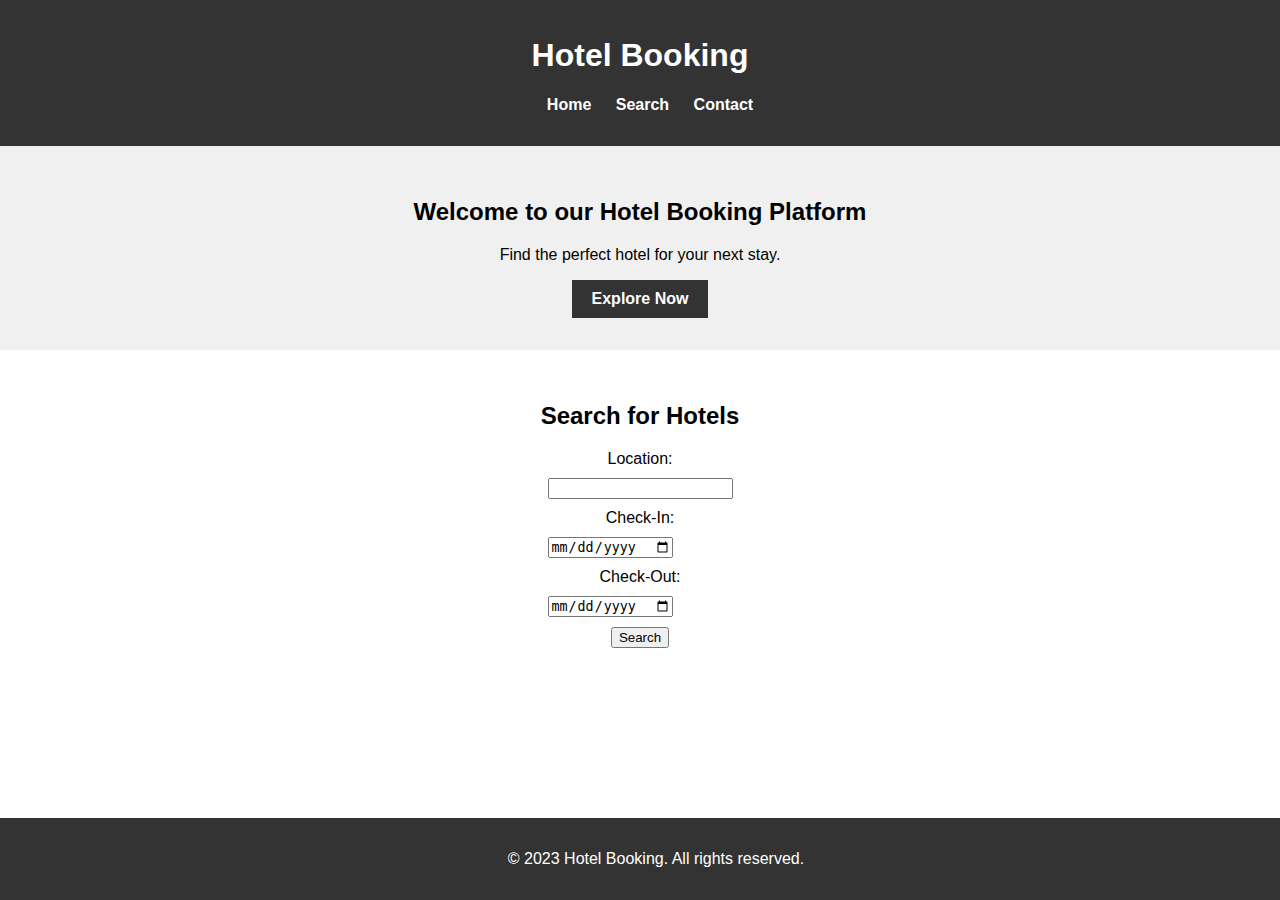
<file: trial.html>
<!DOCTYPE html>
<html lang="en">
<head>
    <meta charset="UTF-8">
    <meta name="viewport" content="width=device-width, initial-scale=1.0">
    <link rel="stylesheet" href="trial.css">
    <title>Hotel Booking</title>
</head>
<body>

    <header>
        <h1>Hotel Booking</h1>
        <nav>
            <ul>
                <li><a href="#">Home</a></li>
                <li><a href="#">Search</a></li>
                <li><a href="#">Contact</a></li>
            </ul>
        </nav>
    </header>

    <section class="hero">
        <h2>Welcome to our Hotel Booking Platform</h2>
        <p>Find the perfect hotel for your next stay.</p>
        <a href="#">Explore Now</a>
    </section>

    <section class="search-form">
        <h2>Search for Hotels</h2>
        <!-- Add a form for hotel search -->
        <form action="#" method="post">
            <label for="location">Location:</label>
            <input type="text" id="location" name="location" required>

            <label for="check-in">Check-In:</label>
            <input type="date" id="check-in" name="check-in" required>

            <label for="check-out">Check-Out:</label>
            <input type="date" id="check-out" name="check-out" required>

            <button type="submit">Search</button>
        </form>
    </section>

    <footer>
        <p>&copy; 2023 Hotel Booking. All rights reserved.</p>
    </footer>

</body>
</html>
</file>
<file: styles.css>
@import url('https://fonts.googleapis.com/css2?family=Poppins:ital@1&display=swap');
@import url('https://fonts.googleapis.com/css2?family=Poppins:ital,wght@1,700&display=swap');
@import url('https://fonts.googleapis.com/css2?family=Poppins:ital,wght@1,300&display=swap');

body {
  background-color: rgba(237, 237, 237, 255);
}

.card-box:hover{
    box-shadow: rgba(149,157,165, 0.3) 0 8px 24px;

}
.c-item {
    height: 480px;
}

.c-img {
    height: 100%;
    object-fit: cover;
    filter: brightness(0.9);
}

.column {
    background-color: white;
}

.btn{
  font-family: 'Franklin Gothic Medium', 'Arial Narrow', Arial, sans-serif;
  cursor: pointer;
  padding: 6px;
  border-radius: 10px;

}
</file>
<file: trial.css>
body {
    font-family: 'Arial', sans-serif;
    margin: 0;
    padding: 0;
}

header {
    background-color: #333;
    color: white;
    padding: 1em;
    text-align: center;
}

nav ul {
    list-style-type: none;
}

nav ul li {
    display: inline;
    margin-right: 20px;
}

nav a {
    color: white;
    text-decoration: none;
    font-weight: bold;
}

.hero {
    text-align: center;
    padding: 2em;
    background-color: #f0f0f0;
}

.hero a {
    display: inline-block;
    padding: 10px 20px;
    background-color: #333;
    color: white;
    text-decoration: none;
    font-weight: bold;
}

.search-form {
    text-align: center;
    padding: 2em;
}

form {
    display: inline-block;
}

form label, form input {
    display: block;
    margin-bottom: 10px;
}

footer {
    text-align: center;
    background-color: #333;
    color: white;
    padding: 1em;
    position: fixed;
    bottom: 0;
    width: 100%;
}
</file>
